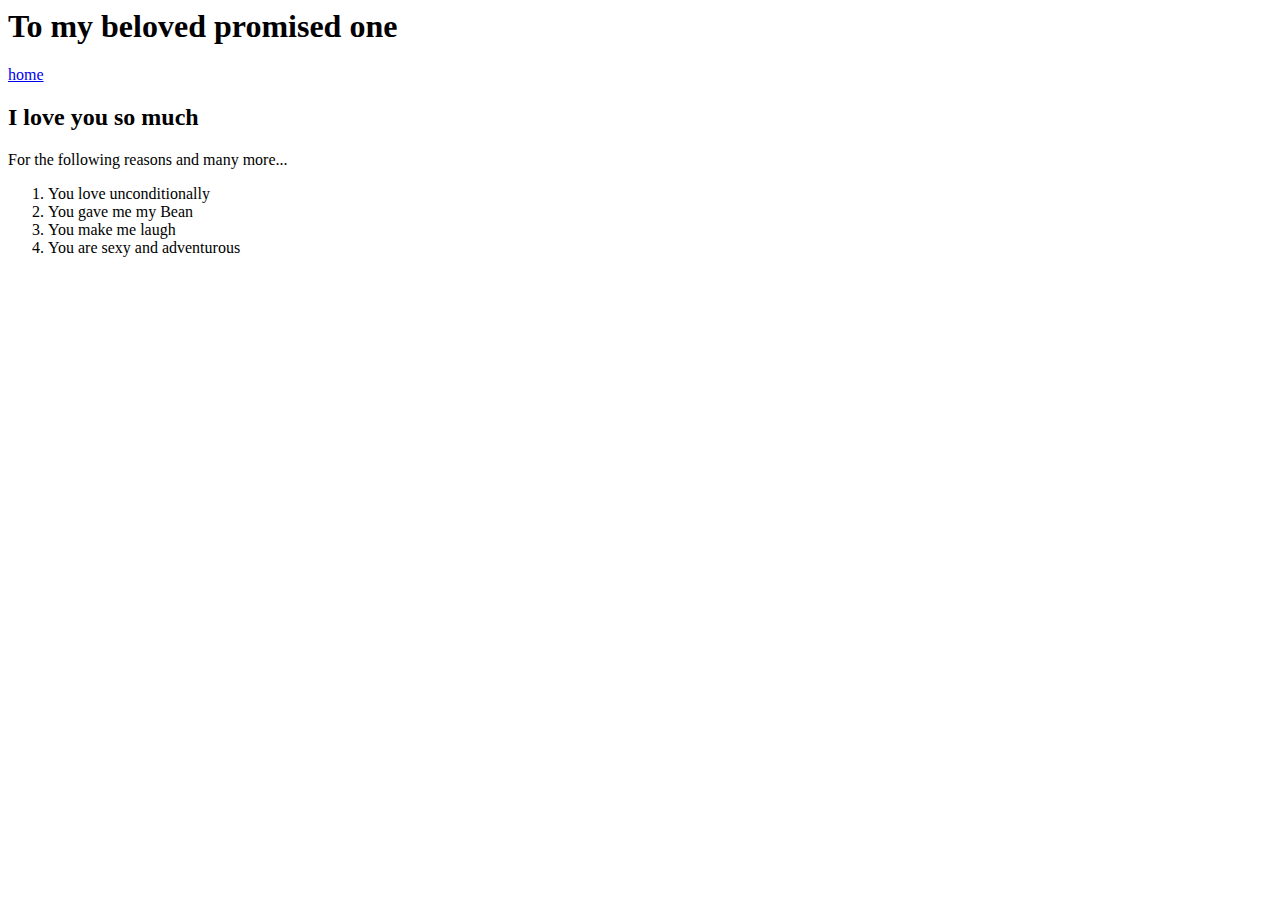
<file: mickey.html>
<html>
	<h1>To my beloved promised one</h1>
	<a href='./index.html'>home</a>
	<h2>I love you so much</h2>
	<p>For the following reasons and many more...</p>
	<ol>
		<li>You love unconditionally</li>
		<li>You gave me my Bean</li>
		<li>You make me laugh</li>
		<li>You are sexy and adventurous</li>
		
	</ol>
</html>
</file>
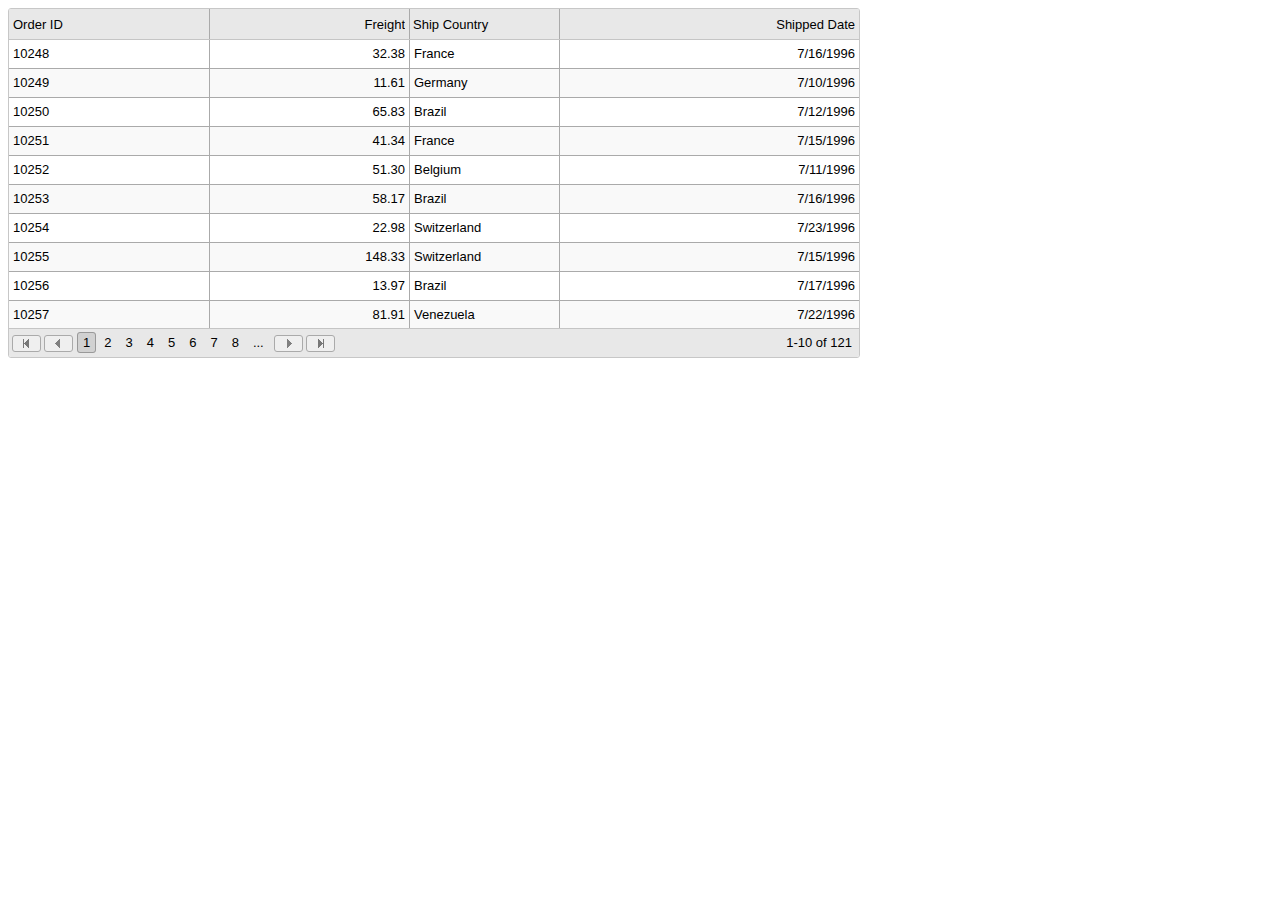
<file: js/jq/demos/jqxangular/angularjs-datatable-dialog-editing.htm>
﻿<!DOCTYPE html>
<html ng-app="demoApp" lang="en">
<head>
    <title id='Description'>AngularJS DataTable with Edit Dialog. Double-Click on a Row to Open the Edit dialog</title>
    <meta name="description" content="This sample demonstrates how we can create Edit Dialog for editing rows in jqwidgets DataTable widget.">
    <link rel="stylesheet" href="../../jqwidgets/styles/jqx.base.css" type="text/css" />
    <script type="text/javascript" src="../../scripts/jquery-1.11.1.min.js"></script>
    <script type="text/javascript" src="../../scripts/angular.min.js"></script>
    <script type="text/javascript" src="../../jqwidgets/jqxcore.js"></script>
    <script type="text/javascript" src="../../jqwidgets/jqxbuttons.js"></script>
    <script type="text/javascript" src="../../jqwidgets/jqxscrollbar.js"></script>
    <script type="text/javascript" src="../../jqwidgets/jqxdatatable.js"></script>
    <script type="text/javascript" src="../../jqwidgets/jqxlistbox.js"></script>
    <script type="text/javascript" src="../../jqwidgets/jqxdropdownlist.js"></script>
    <script type="text/javascript" src="../../jqwidgets/jqxdata.js"></script>
    <script type="text/javascript" src="../../jqwidgets/jqxtooltip.js"></script>
    <script type="text/javascript" src="../../jqwidgets/jqxwindow.js"></script>
    <script type="text/javascript" src="../../jqwidgets/jqxnumberinput.js"></script>
    <script type="text/javascript" src="../../jqwidgets/jqxinput.js"></script>
    <script type="text/javascript" src="../../jqwidgets/jqxcalendar.js"></script>
    <script type="text/javascript" src="../../jqwidgets/jqxdatetimeinput.js"></script>
    <script type="text/javascript" src="../../jqwidgets/globalization/globalize.js"></script>
    <script type="text/javascript" src="../../jqwidgets/jqxangular.js"></script>
    <script type="text/javascript" src="../../scripts/demos.js"></script>
    <script type="text/javascript">
        var demoApp = angular.module("demoApp", ["jqwidgets"]);
        demoApp.controller("demoController", function ($scope) {     
            var orderID, dataTable, shipCountry, freight, shipDate, editRow;
            $scope.dataTableSettings =
            {
                width: 850,
                disabled: false,
                created: function(args)
                {
                    dataTable = args.instance;
                },
                source:    {
                    dataFields: [
                        { name: 'OrderID', type: 'int' },
                        { name: 'Freight', type: 'float' },
                        { name: 'ShipName', type: 'string' },
                        { name: 'ShipAddress', type: 'string' },
                        { name: 'ShipCity', type: 'string' },
                        { name: 'ShipCountry', type: 'string' },
                        { name: 'ShippedDate', type: 'date' }
                    ],
                    root: "Orders",
                    record: "Order",
                    dataType: "xml",
                    id: 'OrderID',
                    url: "../sampledata/orderdetails.xml",
                    addRow: function (rowID, rowData, position, commit) {
                        // synchronize with the server - send insert command
                        // call commit with parameter true if the synchronization with the server is successful 
                        // and with parameter false if the synchronization failed.
                        // you can pass additional argument to the commit callback which represents the new ID if it is generated from a DB.
                        commit(true);
                    },
                    updateRow: function (rowID, rowData, commit) {
                        // synchronize with the server - send update command
                        // call commit with parameter true if the synchronization with the server is successful 
                        // and with parameter false if the synchronization failed.
                        commit(true);
                    },
                    deleteRow: function (rowID, commit) {
                        // synchronize with the server - send delete command
                        // call commit with parameter true if the synchronization with the server is successful 
                        // and with parameter false if the synchronization failed.
                        commit(true);
                    }
                },
                pageable: true,
                sortable: true,
                altRows: true,
                ready: function () {
                    $scope.orderIDSettings = {created: function(args){orderID = args.instance;}, disabled: true, width: 150, height: 30 };
                    $scope.freightSettings = {created: function(args){freight = args.instance;}, spinButtons: true, inputMode: 'simple', width: 150, height: 30 };
                    var countries = new Array("Afghanistan", "Albania", "Algeria", "Andorra", "Angola", "Antarctica", "Antigua and Barbuda", "Argentina", "Armenia", "Australia", "Austria", "Azerbaijan", "Bahamas", "Bahrain", "Bangladesh", "Barbados", "Belarus", "Belgium", "Belize", "Benin", "Bermuda", "Bhutan", "Bolivia", "Bosnia and Herzegovina", "Botswana", "Brazil", "Brunei", "Bulgaria", "Burkina Faso", "Burma", "Burundi", "Cambodia", "Cameroon", "Canada", "Cape Verde", "Central African Republic", "Chad", "Chile", "China", "Colombia", "Comoros", "Congo, Democratic Republic", "Congo, Republic of the", "Costa Rica", "Cote d'Ivoire", "Croatia", "Cuba", "Cyprus", "Czech Republic", "Denmark", "Djibouti", "Dominica", "Dominican Republic", "East Timor", "Ecuador", "Egypt", "El Salvador", "Equatorial Guinea", "Eritrea", "Estonia", "Ethiopia", "Fiji", "Finland", "France", "Gabon", "Gambia", "Georgia", "Germany", "Ghana", "Greece", "Greenland", "Grenada", "Guatemala", "Guinea", "Guinea-Bissau", "Guyana", "Haiti", "Honduras", "Hong Kong", "Hungary", "Iceland", "India", "Indonesia", "Iran", "Iraq", "Ireland", "Israel", "Italy", "Jamaica", "Japan", "Jordan", "Kazakhstan", "Kenya", "Kiribati", "Korea, North", "Korea, South", "Kuwait", "Kyrgyzstan", "Laos", "Latvia", "Lebanon", "Lesotho", "Liberia", "Libya", "Liechtenstein", "Lithuania", "Luxembourg", "Macedonia", "Madagascar", "Malawi", "Malaysia", "Maldives", "Mali", "Malta", "Marshall Islands", "Mauritania", "Mauritius", "Mexico", "Micronesia", "Moldova", "Mongolia", "Morocco", "Monaco", "Mozambique", "Namibia", "Nauru", "Nepal", "Netherlands", "New Zealand", "Nicaragua", "Niger", "Nigeria", "Norway", "Oman", "Pakistan", "Panama", "Papua New Guinea", "Paraguay", "Peru", "Philippines", "Poland", "Portugal", "Qatar", "Romania", "Russia", "Rwanda", "Samoa", "San Marino", " Sao Tome", "Saudi Arabia", "Senegal", "Serbia and Montenegro", "Seychelles", "Sierra Leone", "Singapore", "Slovakia", "Slovenia", "Solomon Islands", "Somalia", "South Africa", "Spain", "Sri Lanka", "Sudan", "Suriname", "Swaziland", "Sweden", "Switzerland", "Syria", "Taiwan", "Tajikistan", "Tanzania", "Thailand", "Togo", "Tonga", "Trinidad and Tobago", "Tunisia", "Turkey", "Turkmenistan", "Uganda", "Ukraine", "United Arab Emirates", "United Kingdom", "United States", "Uruguay", "Uzbekistan", "Vanuatu", "Venezuela", "Vietnam", "Yemen", "Zambia", "Zimbabwe");
                    $scope.shipCountrySettings = {created: function(args){shipCountry = args.instance;}, source: countries, width: 150, height: 30 };
                    $scope.shipDateSettings = { created: function(args){shipDate = args.instance;}, formatString: 'd', width: 150, height: 30 };
                    $scope.saveSettings = { height: 30, width: 80 };
                    $scope.cancelSettings = { height: 30, width: 80 };
                    $scope.cancel = function () {
                        dialog.close();
                    };
                    $scope.save = function () {
                        dialog.close();
                        // update edited row.
                        var rowData = {
                            OrderID: orderID.val(), Freight: freight.val(),
                            ShipCountry: shipCountry.val(), ShippedDate: shipDate.val()
                        };
                        dataTable.updateRow(editRow, rowData);
                    };
                    $scope.close = function()
                    {
                        $scope.dataTableSettings.disabled = false;
                    };

                    var table = document.getElementById("table");
             
                    $scope.dialogSettings =
                    {
                        created: function(args)
                        {
                            dialog = args.instance;
                        },
                        resizable: false,
                        position: { left: table.offsetLeft + 75, top: table.offsetTop + 35 },
                        width: 270, height: 230,
                        autoOpen: false
                    };
                },
                pagerButtonsCount: 8,
                columns: [
                  { text: 'Order ID', editable: false, dataField: 'OrderID', width: 200 },
                  { text: 'Freight', dataField: 'Freight', cellsFormat: 'f2', cellsAlign: 'right', align: 'right', width: 200 },
                  { text: 'Ship Country', dataField: 'ShipCountry', width: 150 },
                  { text: 'Shipped Date', dataField: 'ShippedDate', cellsAlign: 'right', align: 'right', cellsFormat: 'd' }
                ]
            };
            $scope.rowDoubleClick = function (event) {
                var args = event.args;
                var index = args.index;
                var row = args.row;
                // update the widgets inside jqxWindow.
                dialog.setTitle("Edit Row: " + row.OrderID);
                dialog.open();
                editRow = index;
                $scope.dataTableSettings.disabled = true;
                orderID.val(row.OrderID);
                freight.val(row.Freight);
                shipCountry.val(row.ShipCountry);
                shipDate.val(row.ShippedDate);
            };
        });
    </script>
</head>
 <body ng-controller="demoController">
    <jqx-data-table jqx-watch="dataTableSettings.disabled" jqx-on-row-double-click="rowDoubleClick(event)" jqx-settings="dataTableSettings"></jqx-data-table>
    <jqx-window jqx-on-close="close()" jqx-create="dialogSettings" jqx-settings="dialogSettings">
        <div>Edit Dialog</div>
        <div style="overflow: hidden;">
            <table id="table" style="table-layout: fixed; border-style: none;">
                <tr>
                    <td align="right">Order ID:
                    </td>
                    <td align="left">
                        <jqx-input jqx-disabled="true" jqx-settings="orderIDSettings" jqx-create="orderIDSettings"></jqx-input>
                    </td>
                </tr>
                <tr>
                    <td align="right">Freight:
                    </td>
                    <td align="left">
                        <jqx-number-input jqx-settings="freightSettings" jqx-create="freightSettings"></jqx-number-input>
                    </td>

                </tr>
                <tr>
                    <td align="right">Ship Country:
                    </td>
                    <td align="left">
                        <jqx-input jqx-settings="shipCountrySettings" jqx-create="shipCountrySettings"></jqx-input>
                    </td>
                </tr>
                <tr>
                    <td align="right">Shipped Date:</td>
                    <td align="left">
                        <jqx-date-time-input jqx-settings="shipDateSettings" jqx-create="shipDateSettings"></jqx-date-time-input>
                    </td>
                </tr>
                <tr>
                    <td colspan="2" align="right">
                         <br />
                         <jqx-button jqx-settings="saveSettings" jqx-create="saveSettings" jqx-on-click="save()">Save</jqx-button><jqx-button jqx-on-click="cancel()" style="margin-left: 5px;" jqx-settings="cancelSettings" jqx-create="cancelSettings">Cancel</jqx-button></td>                    
                   </tr>
            </table>
        </div>
    </jqx-window>
</body>
</html>
</file>
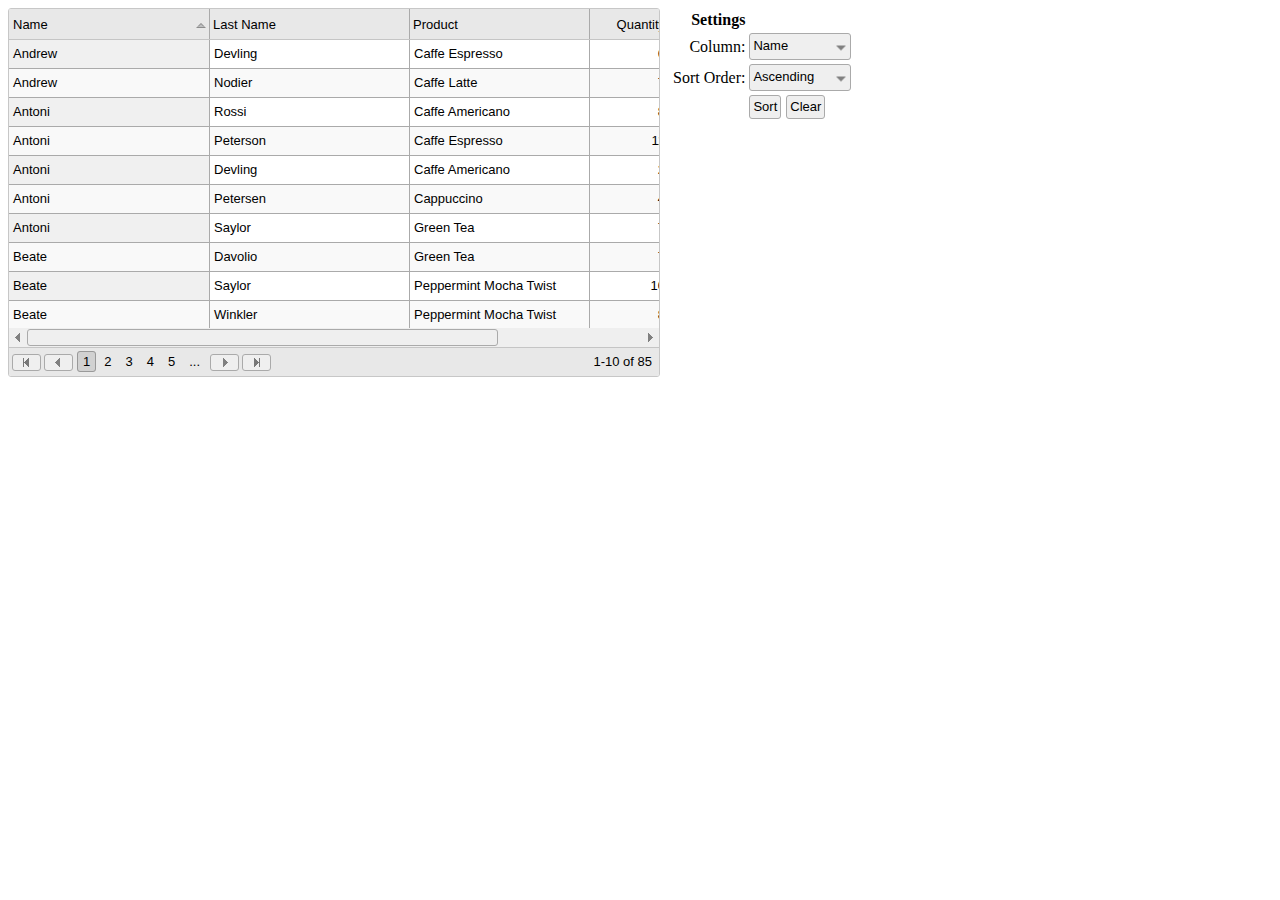
<file: js/jq/demos/jqxangular/angularjs-datatable-sorting.htm>
﻿<!DOCTYPE html>
<html ng-app="demoApp" lang="en">
<head>
    <title id="Description">AngularJS DataTable</title>
    <meta name="description" content="This sample demonstrates the Sorting API of JavaScript DataTable">
    <script type="text/javascript" src="../../scripts/jquery-1.11.1.min.js"></script>
    <script type="text/javascript" src="../../scripts/angular.min.js"></script>
    <link rel="stylesheet" href="../../jqwidgets/styles/jqx.base.css" type="text/css" />
    <script type="text/javascript" src="../../jqwidgets/jqxcore.js"></script>
    <script type="text/javascript" src="../../jqwidgets/jqxdata.js"></script>
    <script type="text/javascript" src="../../jqwidgets/jqxbuttons.js"></script>
    <script type="text/javascript" src="../../jqwidgets/jqxscrollbar.js"></script>
    <script type="text/javascript" src="../../jqwidgets/jqxlistbox.js"></script>
    <script type="text/javascript" src="../../jqwidgets/jqxdropdownlist.js"></script>
    <script type="text/javascript" src="../../jqwidgets/jqxdatatable.js"></script>
    <script type="text/javascript" src="../../jqwidgets/jqxangular.js"></script>
    <script type="text/javascript" src="../sampledata/generatedata.js"></script>
    <script type="text/javascript" src="../../scripts/demos.js"></script>
    <script type="text/javascript">
        var demoApp = angular.module("demoApp", ["jqwidgets"]); 
        demoApp.controller("demoController", function ($scope) {  
            var dataTable;
            $scope.dataTableSettings =
            {
                source:  {
                    localdata: generatedata(85),
                    datatype: "array",
                    datafields:
                    [
                        { name: 'firstname', type: 'string' },
                        { name: 'lastname', type: 'string' },
                        { name: 'productname', type: 'string' },
                        { name: 'quantity', type: 'number' },
                        { name: 'price', type: 'number' },
                        { name: 'total', type: 'number' }
                    ],
                    sortcolumn: 'firstname',
                    sortdirection: 'asc'
                },
                sortable: true,
                pageable: true,
                altRows: true,
                width: 650,
                created: function(args)
                {
                    dataTable = args.instance;
                },
                columns: [
                  { text: 'Name', dataField: 'firstname', width: 200 },
                  { text: 'Last Name', dataField: 'lastname', width: 200 },
                  { text: 'Product', editable: false, dataField: 'productname', width: 180 },
                  { text: 'Quantity', dataField: 'quantity', width: 80, align: 'right', cellsalign: 'right' },
                  { text: 'Unit Price', dataField: 'price', width: 90, align: 'right', cellsalign: 'right', cellsFormat: 'c2' },
                  { text: 'Total', dataField: 'total', width: 100, align: 'right', cellsalign: 'right', cellsFormat: 'c2' }
                ]
            };

            $scope.columnNameSettings = {width: 100, selectedIndex: 0, autoDropDownHeight: true, source: ['Name', 'Last Name', 'Product', 'Quantity', 'Unit Price', 'Total'] };
            $scope.sortOrderSettings = {width: 100, selectedIndex: 0, autoDropDownHeight: true, source: ['Ascending', 'Descending'] };
            $scope.sort = function () {
                // sync DropDownList instance to DropDownList's scope settings. 
                $scope.columnNameSettings.refresh("selectedIndex", true);
                $scope.sortOrderSettings.refresh("selectedIndex", true);
                var columnIndex = $scope.columnNameSettings.selectedIndex;
                var sortOrder =  $scope.sortOrderSettings.selectedIndex == 0 ? 'asc' : 'desc';
                dataTable.sortBy($scope.dataTableSettings.columns[columnIndex].dataField, sortOrder);
            };
            $scope.clear = function () {
                dataTable.sortBy(null);
            };
        });
    </script>
</head>
 <body ng-controller="demoController">
    <jqx-data-table jqx-settings="dataTableSettings" style="float: left;"></jqx-data-table>
    <div style="float: left; margin-left: 10px;">
        <table>
            <tr>
                <td align="right"><div><strong>Settings</strong></div></td>
                <td align="left"></td>
            </tr>
            <tr>
                <td align="right">Column:</td>
                <td align="left">
                    <jqx-drop-down-list jqx-watch="columnNameSettings.selectedIndex" jqx-settings="columnNameSettings"></jqx-drop-down-list>
                </td>
            </tr>
            <tr>
                <td align="right">Sort Order:</td>
                <td align="left">
                    <jqx-drop-down-list jqx-watch="sortOrderSettings.selectedIndex" jqx-settings="sortOrderSettings"></jqx-drop-down-list>
                </td>
            </tr>
            <tr>
                <td align="right"></td>
                <td align="left">
                    <jqx-button jqx-on-click="sort()" style="float: left;">Sort</jqx-button>
                    <jqx-button jqx-on-click="clear()" style="float: left; margin-left: 5px;">Clear</jqx-button></td>
            </tr>
        </table>
    </div>
</body>
</html>
</file>
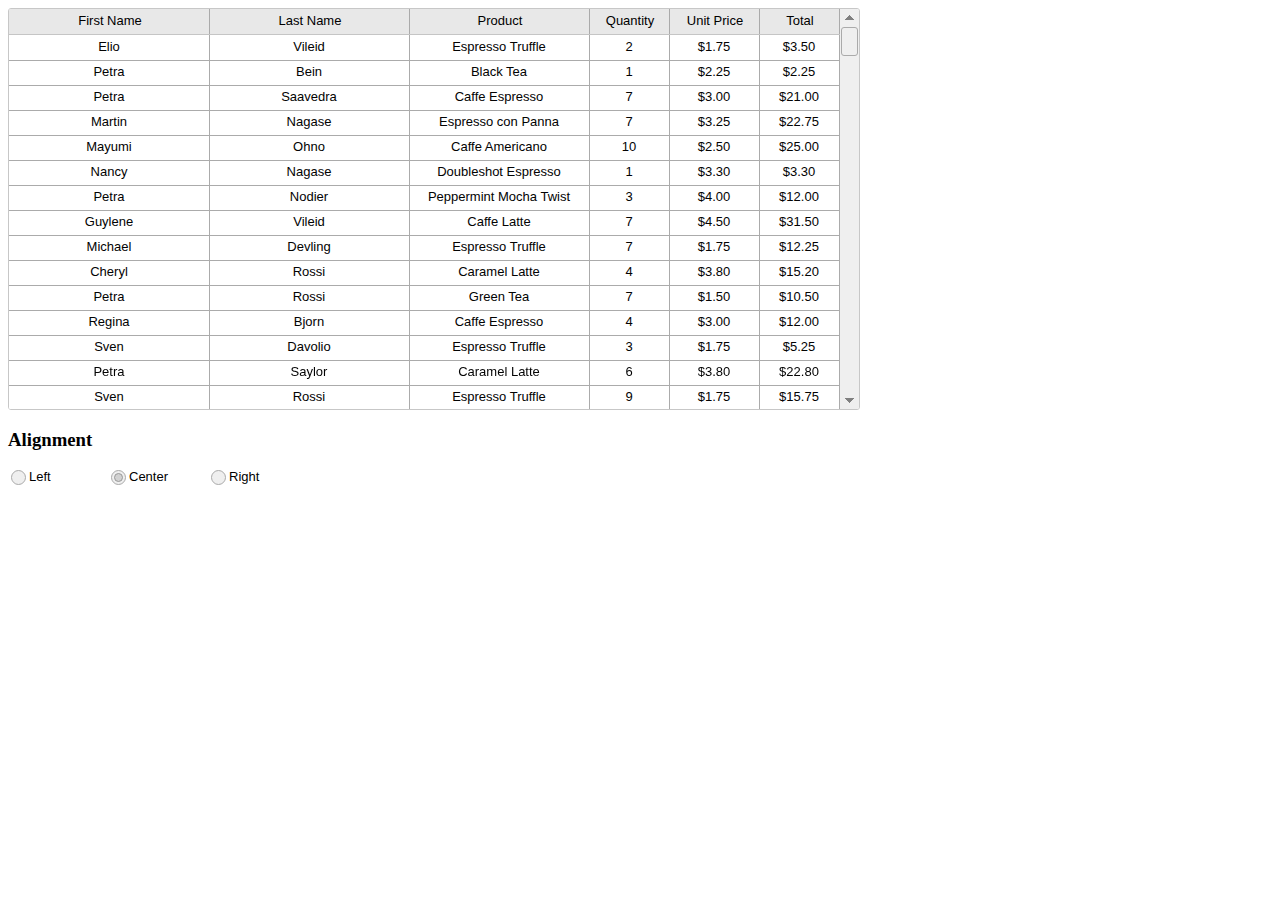
<file: js/jq/demos/jqxangular/angularjs-grid-alignment.htm>
﻿<!DOCTYPE html>
<html ng-app="demoApp" lang="en">
<head>
    <title id='Description'>This example shows the set the cells and columns alignment.
    </title>
    <link rel="stylesheet" href="../../jqwidgets/styles/jqx.base.css" type="text/css" />
    <script type="text/javascript" src="../../scripts/angular.min.js"></script>
    <script type="text/javascript" src="../../scripts/jquery-1.11.1.min.js"></script>
    <script type="text/javascript" src="../../jqwidgets/jqxcore.js"></script>
    <script type="text/javascript" src="../../jqwidgets/jqxangular.js"></script>
    <script type="text/javascript" src="../../scripts/demos.js"></script>
    <script type="text/javascript" src="../sampledata/generatedata.js"></script>
    <script type="text/javascript">
        var demoApp = angular.module("demoApp", ["jqwidgets", "jqwidgets-amd"]);  
        demoApp.controller("demoController", function ($scope) {
            // prepare the data
            var data = generatedata(200);

            var source =
            {
                localdata: data,
                datafields:
                [
                    { name: 'id', type: 'number'},
                    { name: 'firstname', type: 'string' },
                    { name: 'lastname', type: 'string' },
                    { name: 'productname', type: 'string' },
                    { name: 'available', type: 'bool' },
                    { name: 'quantity', type: 'number' },
                    { name: 'price', type: 'number' },
                    { name: 'total', type: 'number' }
                ],
                datatype: "array"
            };

            var columns = [
                  { text: 'First Name', datafield: 'firstname', width: 200, cellsalign: 'center', align: 'center' },
                  { text: 'Last Name', datafield: 'lastname', width: 200, cellsalign: 'center', align: 'center' },
                  { text: 'Product', datafield: 'productname', width: 180, cellsalign: 'center', align: 'center' },
                  { text: 'Quantity', datafield: 'quantity', width: 80, cellsalign: 'center', align: 'center' },
                  { text: 'Unit Price', datafield: 'price', width: 90, cellsalign: 'center', align: 'center', cellsFormat: 'c2' },
                  { text: 'Total', datafield: 'total', cellsAlign: 'center', align: 'center', cellsformat: 'c2' }
            ];
      
            $scope.gridSettings =
            {
                width: 850,
                source: source,                
                selectionmode: 'multiplecellsextended',
                columns: columns
            };
           
            var setAlignment = function (align) {
                $scope.gridSettings.apply('beginupdate');
                for (var index = 0; index < columns.length; index++) {
                    $scope.gridSettings.apply('setcolumnproperty', columns[index].datafield, 'align', align);
                    $scope.gridSettings.apply('setcolumnproperty', columns[index].datafield, 'cellsAlign', align);
                }
                $scope.gridSettings.apply('endupdate');
            }

            $scope.leftCheck = function () {
                setAlignment('left');
            };
            $scope.centerCheck =  function () {
                setAlignment('center');
            };
            $scope.rightCheck = function () {
                setAlignment('right');
            };
        });
    </script>
</head>
 <body ng-controller="demoController">
    <jqx-grid jqx-settings="gridSettings"></jqx-grid>
    <div>
        <h3>Alignment</h3>
        <jqx-radio-button jqx-width="100" style="float: left;" jqx-on-checked="leftCheck(event)">Left</jqx-radio-button>
        <jqx-radio-button jqx-checked="true" jqx-width="100" style="float: left;" jqx-on-checked="centerCheck(event)">Center</jqx-radio-button>
        <jqx-radio-button jqx-width="100" style="float: left;" jqx-on-checked="rightCheck(event)">Right</jqx-radio-button>
    </div>
</body>
</html>
</file>
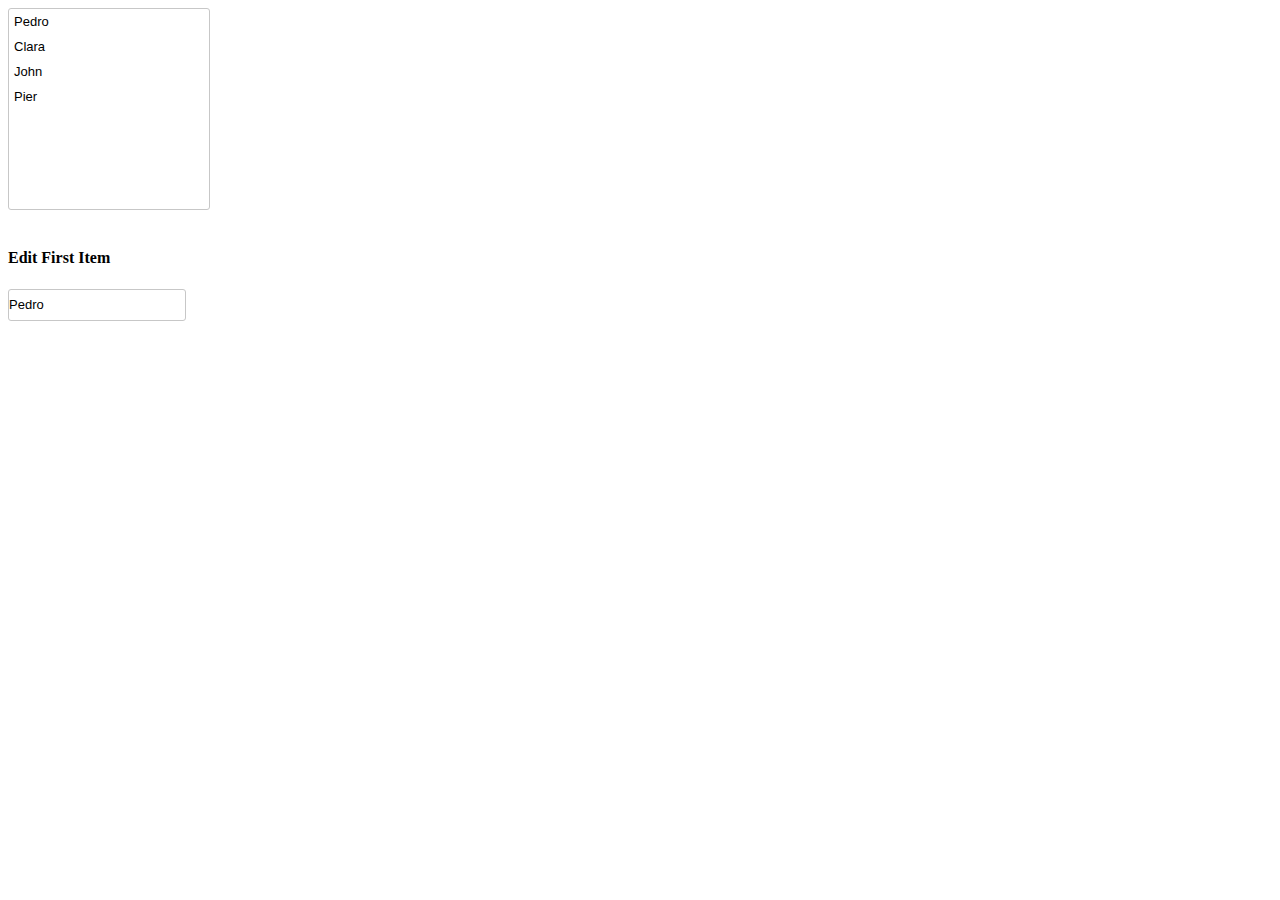
<file: js/jq/demos/jqxangular/angularjs-listbox-edit-item.htm>
﻿<!DOCTYPE html>
<html ng-app="demoApp">
<head>
    <title id="Description">jqxListBox directive for AngularJS</title>
    <link rel="stylesheet" type="text/css" href="../../jqwidgets/styles/jqx.base.css" />
    <script type="text/javascript" src="../../scripts/angular.min.js"></script>
    <script type="text/javascript" src="../../scripts/jquery-1.11.1.min.js"></script>
    <script type="text/javascript" src="../../jqwidgets/jqxcore.js"></script>
    <script type="text/javascript" src="../../jqwidgets/jqxdata.js"></script>
    <script type="text/javascript" src="../../jqwidgets/jqxbuttons.js"></script>
    <script type="text/javascript" src="../../jqwidgets/jqxscrollbar.js"></script>
    <script type="text/javascript" src="../../jqwidgets/jqxlistbox.js"></script>
    <script type="text/javascript" src="../../jqwidgets/jqxangular.js"></script>
    <script type="text/javascript" src="../../jqwidgets/jqxinput.js"></script>
    <script type="text/javascript" src="../../scripts/demos.js"></script>
    <script type="text/javascript">
        var demoApp = angular.module("demoApp", ["jqwidgets"]);
        demoApp.controller("demoController", function ($scope) {
            $scope.people = ["Pedro", "Clara", "John", "Pier"];

            // init ListBox's settings object.
            $scope.listBoxSettings =
            {
                width: 200,
                height: 200,
                source: $scope.people
            }
        });
    </script>
</head>
<body>
    <div ng-controller="demoController">
        <jqx-list-box jqx-settings="listBoxSettings"></jqx-list-box>
        <br />
        <h4>Edit First Item</h4>
        <jqx-input jqx-height="30" ng-model="people[0]"></jqx-input>
    </div>
</body>
</html>
</file>
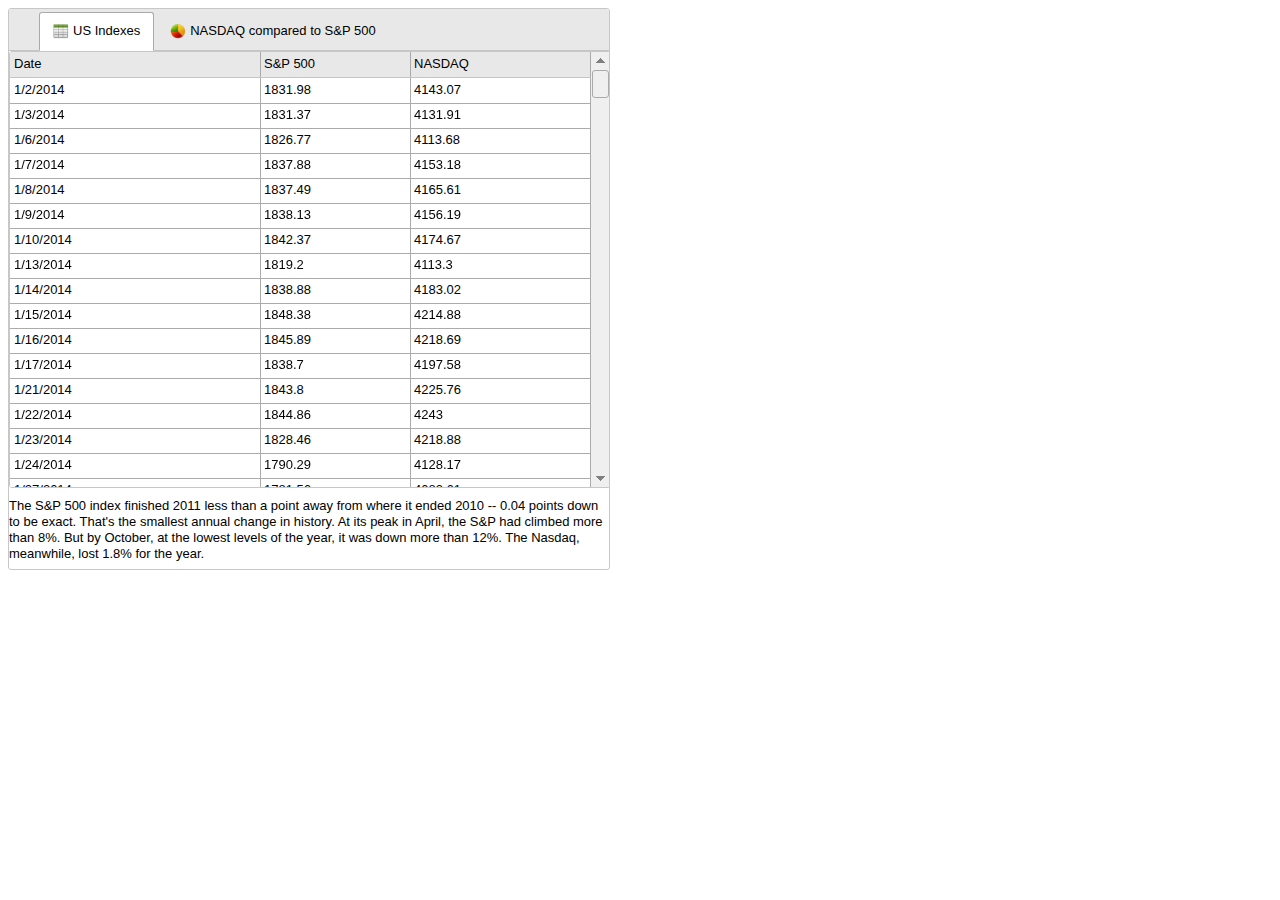
<file: js/jq/demos/jqxangular/angularjs-tabs-integration.htm>
﻿<!DOCTYPE html>
<html ng-app="demoApp">
<head>
    <title id='Description'>This demo shows how to integrate jqxTabs with other widgets.
    </title>
    <link rel="stylesheet" href="../../jqwidgets/styles/jqx.base.css" type="text/css" />
    <script type="text/javascript" src="../../scripts/angular.min.js"></script>
    <script type="text/javascript" src="../../scripts/jquery-1.11.1.min.js"></script>
    <script type="text/javascript" src="../../scripts/demos.js"></script>
    <script type="text/javascript" src="../../jqwidgets/jqxcore.js"></script>
    <script type="text/javascript" src="../../jqwidgets/jqxangular.js"></script>
    <script type="text/javascript">
        var demoApp = angular.module("demoApp", ["jqwidgets", "jqwidgets-amd"]);
        demoApp.controller("demoController", function ($scope) {
            var initGrid = function () {
                var source =
                        {
                            datatype: "csv",
                            datafields: [
                                 { name: 'Date' },
                                 { name: 'S&P 500' },
                                 { name: 'NASDAQ' }
                            ],
                            url: '../sampledata/nasdaq_vs_sp500.txt'
                        };

                var dataAdapter = new $.jqx.dataAdapter(source, { async: false, loadError: function (xhr, status, error) { alert('Error loading "' + source.url + '" : ' + error); } });

                $scope.gridSettings =
                 {
                     width: '100%',
                     height: '84%',
                     source: dataAdapter,
                     columns: [
                         { text: 'Date', datafield: 'Date', cellsformat: 'd', width: 250 },
                         { text: 'S&P 500', datafield: 'S&P 500', width: 150 },
                         { text: 'NASDAQ', datafield: 'NASDAQ' }
                     ]
                 };
            }

            var initChart = function () {
                // prepare the data
                var source =
               {
                   datatype: "csv",
                   datafields: [
                        { name: 'Date' },
                        { name: 'S&P 500' },
                        { name: 'NASDAQ' }
                   ],
                   url: '../sampledata/nasdaq_vs_sp500.txt'
               };

                var dataAdapter = new $.jqx.dataAdapter(source, { async: false, autoBind: true, loadError: function (xhr, status, error) { alert('Error loading "' + source.url + '" : ' + error); } });
                var months = ['Jan', 'Feb', 'Mar', 'Apr', 'May', 'Jun', 'Jul', 'Aug', 'Sep', 'Oct', 'Nov', 'Dec'];

                // prepare jqxChart settings
                var settings = {
                    title: "U.S. Stock Market Index Performance (2011)",
                    description: "NASDAQ Composite compared to S&P 500",
                    enableAnimations: true,
                    showLegend: true,
                    padding: { left: 10, top: 5, right: 10, bottom: 5 },
                    titlePadding: { left: 90, top: 0, right: 0, bottom: 10 },
                    source: dataAdapter,
                    categoryAxis:
                    {
                        dataField: 'Date',
                        formatFunction: function (value) {
                            return months[value.getMonth()];
                        },
                        toolTipFormatFunction: function (value) {
                            return value.getDate() + '-' + months[value.getMonth()];
                        },
                        type: 'date',
                        baseUnit: 'month',
                        showTickMarks: true,
                        tickMarksInterval: 1,
                        tickMarksColor: '#888888',
                        unitInterval: 1,
                        showGridLines: true,
                        gridLinesInterval: 3,
                        gridLinesColor: '#888888',
                        valuesOnTicks: false
                    },
                    colorScheme: 'scheme04',
                    seriesGroups:
                    [
                        {
                            type: 'line',
                            valueAxis:
                            {
                                displayValueAxis: true,
                                description: 'Daily Closing Price',
                                axisSize: 'auto',
                                tickMarksColor: '#888888'
                            },
                            series: [
                                    { dataField: 'S&P 500', displayText: 'S&P 500' },
                                    { dataField: 'NASDAQ', displayText: 'NASDAQ' }
                            ]
                        }
                    ]
                };

                $scope.chartSettings = settings;
            }

            // init widgets.
            var initWidgets = function (tab) {
                switch (tab) {
                    case 0:
                        initGrid();
                        break;
                    case 1:
                        initChart();
                        break;
                }
            }

            $scope.tabsSettings = { width: 600, height: 560, initTabContent: initWidgets };
        });
    </script>
</head>
<body ng-controller="demoController">
    <jqx-tabs jqx-settings="tabsSettings">
            <ul>
                <li style="margin-left: 30px;">
                    <div style="height: 20px; margin-top: 5px;">
                        <div style="float: left;">
                            <img width="16" height="16" src="../../images/catalogicon.png" />
                        </div>
                        <div style="margin-left: 4px; vertical-align: middle; text-align: center; float: left;">
                            US Indexes</div>
                    </div>
                </li>
                <li>
                    <div style="height: 20px; margin-top: 5px;">
                        <div style="float: left;">
                            <img width="16" height="16" src="../../images/pieicon.png" />
                        </div>
                        <div style="margin-left: 4px; vertical-align: middle; text-align: center; float: left;">
                            NASDAQ compared to S&P 500</div>
                    </div>
                </li>
            </ul>
            <div style="overflow: hidden;">
                <jqx-grid jqx-settings="gridSettings" jqx-create="gridSettings">
                </jqx-grid>
                <div style="margin-top: 10px; height: 15%;">
                    The S&P 500 index finished 2011 less than a point away from where it ended 2010
                    -- 0.04 points down to be exact. That's the smallest annual change in history. At
                    its peak in April, the S&P had climbed more than 8%. But by October, at the lowest
                    levels of the year, it was down more than 12%. The Nasdaq, meanwhile, lost 1.8%
                    for the year.</div>
            </div>
            <div style="overflow: hidden;">
                <jqx-chart jqx-settings="chartSettings" jqx-create="chartSettings" id='jqxChart' style="width: 100%; height: 100%">
                </jqx-chart>
            </div>
        </jqx-tabs>
</body>
</html>
</file>
<file: js/jq/jqwidgets/styles/jqx.base.css>
﻿/*Rounded Corners*/
/*top-left rounded Corners*/
.jqx-rc-tl
{
    -moz-border-radius-topleft: 3px;
    -webkit-border-top-left-radius: 3px;
    border-top-left-radius: 3px;
}
/*top-right rounded Corners*/
.jqx-rc-tr
{
    -moz-border-radius-topright: 3px;
    -webkit-border-top-right-radius: 3px;
    border-top-right-radius: 3px;
}
/*bottom-left rounded Corners*/
.jqx-rc-bl
{
    -moz-border-radius-bottomleft: 3px;
    -webkit-border-bottom-left-radius: 3px;
    border-bottom-left-radius: 3px;
}
/*bottom-right rounded Corners*/
.jqx-rc-br
{
    -moz-border-radius-bottomright: 3px;
    -webkit-border-bottom-right-radius: 3px;
    border-bottom-right-radius: 3px;
}
/*top rounded Corners*/
.jqx-rc-t
{
    -moz-border-radius-topleft: 3px;
    -webkit-border-top-left-radius: 3px;
    border-top-left-radius: 3px;
    -moz-border-radius-topright: 3px;
    -webkit-border-top-right-radius: 3px;
    border-top-right-radius: 3px;
}
/*bottom rounded Corners*/
.jqx-rc-b
{
    -moz-border-radius-bottomleft: 3px;
    -webkit-border-bottom-left-radius: 3px;
    border-bottom-left-radius: 3px;
    -moz-border-radius-bottomright: 3px;
    -webkit-border-bottom-right-radius: 3px;
    border-bottom-right-radius: 3px;
}
/*right rounded Corners*/
.jqx-rc-r
{
    -moz-border-radius-topright: 3px;
    -webkit-border-top-right-radius: 3px;
    border-top-right-radius: 3px;
    -moz-border-radius-bottomright: 3px;
    -webkit-border-bottom-right-radius: 3px;
    border-bottom-right-radius: 3px;
}
/*left rounded Corners*/
.jqx-rc-l
{
    -moz-border-radius-topleft: 3px;
    -webkit-border-top-left-radius: 3px;
    border-top-left-radius: 3px;
    -moz-border-radius-bottomleft: 3px;
    -webkit-border-bottom-left-radius: 3px;
    border-bottom-left-radius: 3px;
}
/*all rounded Corners*/
.jqx-rc-all
{
    -moz-border-radius: 3px;
    -webkit-border-radius: 3px;
    border-radius: 3px;
}
/*reset rounded corners*/
.jqx-rc-reset
{
    -moz-border-radius: 0px !important;
    -webkit-border-radius: 0px !important;
    border-radius: 0px !important;
}

/*Reset Style*/
.jqx-reset
{
    padding: 0;
    margin: 0;
    border: none;
    background: transparent;
    outline: none;
    box-sizing: content-box;
}
.jqx-clear {
    align:left; valign:top; left: 0px; top: 0px; -webkit-appearance: none !important; outline: none !important; padding: 0px; margin: 0px;
}
.jqx-popup {
    box-sizing: content-box;
}
.jqx-position-reset {
    position: static !important; 
}
.jqx-border-reset {
    border: none !important;
}
.jqx-overflow-hidden {
    overflow: hidden !important;
}
.jqx-position-relative {
    position: relative !important;
}
.jqx-position-absolute {
    position: absolute !important;
}
.jqx-max-size {
    width: 100% !important;
    height: 100% !important;
}
.jqx-background-reset {
    background: transparent !important;
}
/*Disable browser selection*/
.jqx-disableselect
{
    -webkit-user-select: none;
    -khtml-user-select: none;
    -moz-user-select: none;
    -o-user-select: none;
    user-select: none;
    -ms-user-select:none;
    -webkit-touch-callout:none;
    -webkit-tap-highlight-color: rgba(0,0,0,0);
}
.jqx-enableselect {
    -webkit-user-select: text;
    -khtml-user-select: text;
    -moz-user-select: text;
    -o-user-select: auto;
    -ms-user-select:text;
    user-select:all;
}
.jqx-hideborder
{
    border: none !important;
}
.jqx-hidescrollbars
{
    overflow: hidden !important;
}
/*jqxButton, jqxToggleButton, jqxRepeatButton Style*/
.jqx-button{outline: none; border: 1px solid transparent; padding: 3px; text-align: center; vertical-align: central; margin: 0 0 0 0; cursor: default; }
button.jqx-button, input[type=button].jqx-button,  input[type=submit].jqx-button {
    box-sizing: border-box !important; -moz-box-sizing: border-box !important; 
}

.jqx-buttongroup{}
.jqx-group-button-normal {
    vertical-align: middle;
    text-align: center;
}
/*applied to the link button's anchor element.*/
.jqx-link
{
    text-decoration: none;
    color: #111111;
}

/*shows elements.*/
.jqx-visible
{
    display: block;
}
/*hides elements.*/
.jqx-hidden
{
    display: none;
}
.jqx-widget, .jqx-widget-content, .jqx-widget-header, .jqx-fill-state-normal {
    line-height: 1.231;
}
/*jqxGauge Style*/
.jqx-gauge-label, .jqx-gauge-caption
{
    fill: #333333;
    color: #333333;
    font-size: 11px;
    font-family: Verdana;
}
/*jqxChart Style*/
.jqx-chart-axis-text,
.jqx-chart-label-text, 
.jqx-chart-tooltip-text, 
.jqx-chart-legend-text
{
    fill: #333333;
    color: #333333;
    font-size: 11px;
    font-family: Verdana;
}
.jqx-chart-axis-description
{
    fill: #555555;
    color: #555555;
    font-size: 11px;
    font-family: Verdana;
}
.jqx-chart-title-text
{
    fill: #111111;
    color: #111111;
    font-size: 14px;
    font-weight: bold;
    font-family: Verdana;
}
.jqx-chart-title-description
{
    fill: #111111;
    color: #111111;
    font-size: 12px;
    font-weight: normal;
    font-family: Verdana;
}

/*applied to the Grid's element.*/
.jqx-grid
{
    overflow: hidden;
    border-style: solid;
    border-width: 1px;
}
/*applied to the Pager.*/
.jqx-grid-pager
{
    border: none;
    border-top: 1px solid transparent;
}
/*applied to the Top Pager.*/
.jqx-grid-pager-top
{
    border: none;
    border-bottom: 1px solid transparent;
}
.jqx-grid-pager-number{
    padding: 2px 5px;
    text-decoration: none;
    margin: 1px;
    border: 1px solid transparent;
    color: inherit !important;
    *color: expression(this.parentNode.currentStyle['color']) !important;     
    outline: none;
    font-weight: normal !important;
}

/*applied to the Grid's bottom-right area between the horizontal and vertical scrollbars.*/
.jqx-grid-bottomright
{
   
}
/*applied to the Grid's header area.*/
.jqx-grid-header 
{
    border-style: solid;
    border-width: 0px 0px 1px 0px;
    overflow: hidden;
    border-color: transparent;
    margin: 0px;
    padding: 0px;
 }
 /*applied to the columns.*/
.jqx-grid-column-header, .jqx-grid-columngroup-header {
    border-style: solid;
    border-width: 0px 1px 0px 0px;
    border-color: transparent;
    white-space: nowrap;
    border-style: solid;
    font-weight: normal;  
    overflow: hidden;
    text-align: left;
    padding: 0px;
    margin: 0px;
 }
.jqx-grid-column-header-rtl, .jqx-grid-columngroup-header-rtl {
    border-width: 0px 0px 0px 1px;
}
.jqx-grid-columngroup-header {
    border-bottom-width: 1px;
    border-left-width: 1px;
}
 /*applied to the column's button.*/
 .jqx-grid-column-menubutton {
    border-style: solid;
    border-width: 0px 0px 0px 1px;
    border-color: transparent;
    background-image: url('images/menubutton.png');
    background-repeat: no-repeat;
    background-position: center;
    cursor: pointer;
 }
.jqx-grid-column-menubutton-rtl {
    border-width: 0px 1px 0px 0px;
}
 /*applied to the column's sort button when the sort order is ascending.*/
 .jqx-grid-column-sortascbutton {
    border: none;
    background-image: url('images/sortascbutton.png');
    background-repeat: no-repeat;
    background-position: center;
    cursor: pointer;
 }
 /*applied to the column's sort button when the sort order is descending.*/
  .jqx-grid-column-sortdescbutton {
    border: none;
    background-image: url('images/sortdescbutton.png');
    background-repeat: no-repeat;
    background-position: center;
    cursor: pointer;
 }
  /*applied to the column's filter button.*/
  .jqx-grid-column-filterbutton
 {
    border: none;
    background-image: url('images/filter.png');
    background-repeat: no-repeat;
    background-position: center;
 }
  /*applied to the column's resize line.*/
 .jqx-grid-column-resizeline {
   border-right: 1px dotted #555; 
 }
 /*applied to the validation popup during cell editing.*/
 .jqx-grid-validation
 {
    background: #df2227 !important;
    color: #fff  !important;
    padding: 4px 8px;
 }
.jqx-grid-validation-label {
    color: #fff !important;
    background: #df2227 !important;
    border: 1px solid #df2227 !important;    
}
  .jqx-grid-validation-arrow-up
 {
    background-image: url('images/red_arrow_up.png');
    background-repeat: no-repeat;
    background-position: center center;
 }
  .jqx-grid-validation-arrow-down
 {
    background-image: url('images/red_arrow_down.png');
    background-repeat: no-repeat;
    background-position: center center;
 }
  /*applied to the column's resize start line.*/
  .jqx-grid-column-resizestartline {
   border-right: 1px solid #444; 
 }
  /*applied to the sort ascending menu item in the Grid's Context Menu*/
 .jqx-grid-sortasc-icon
 {
    background-image: url('images/sortasc.png');
    background-repeat: no-repeat;
    background-position: left center;
    width: 16px;
    height: 16px;
    float: left;
    margin-left: -4px;
    margin-right: 4px;
 }
  /*applied to the sort ascending menu item in the Grid's Context Menu*/
 .jqx-grid-sortdesc-icon
 {
    background-image: url('images/sortdesc.png');
    background-repeat: no-repeat;
    background-position: left center;
    width: 16px;
    height: 16px;
    float: left;
    margin-left: -4px;
    margin-right: 4px;
 }
  /*applied to the grid menu's sort remove item/*/
 .jqx-grid-sortremove-icon
 {
    background-image: url('images/sortremove.png');
    background-repeat: no-repeat;
    background-position: left center;
    width: 16px;
    height: 16px;
    float: left;
    margin-left: -4px;
    margin-right: 4px;
 }
   /*applied to the grouping column's drag and drop item when the drop operation is allowed.*/
 .jqx-grid-drag-icon
 {
    background-image: url('images/drag.png');
    background-repeat: no-repeat;
    background-position: left center;
    width: 16px;
    height: 16px;
 }
   /*applied to the grouping column's drag and drop item when the drop operation is not allowed.*/
 .jqx-grid-dragcancel-icon
 {
    background-image: url('images/dragcancel.png');
    background-repeat: no-repeat;
    background-position: left center;
    width: 16px;
    height: 16px;
 }
 /*applied to the 'group by' menu item.*/
 .jqx-grid-groupby-icon
 {
    background-repeat: no-repeat;
    background-position: left center;
    width: 16px;
    height: 16px;
    float: left;
    margin-left: -4px;
    margin-right: 4px;
 }
/*applied to the column anchor tags.*/
 .jqx-grid-column-header a:link, .jqx-grid-column-header a:visited
 {
    display: block;
    margin: 4px;
    height: 18px;
    line-height: 18px !important;
    color: inherit;
    outline: 0 none;
    text-decoration: none;
    cursor: pointer;
}
.jqx-grid-toolbar a:link, .jqx-grid-toolbar a:visited {
    margin: 4px;
    height: 18px;
    line-height: 18px !important;
    color: inherit;
    outline: 0 none;
    text-decoration: none;
    cursor: pointer;
}
/*applied to the groups header area.*/
 .jqx-grid-groups-header, .jqx-grid-toolbar {
    border-style: solid;
    border-width: 0px 0px 1px 0px;
    border-color: #aaa;
    white-space: nowrap;
    overflow: hidden;
    text-align: left;
    padding: 0px;
    margin: 0px;
 }
/*applied to a grouping row.*/
 .jqx-grid-groups-row {
    font-weight:bold;
    white-space: nowrap;
    text-align: left;
    padding: 0px;
    top: 50%;
    margin-top: -8px;
 }
 /*applied to the row details.*/
 .jqx-grid-groups-row-details {
    font-weight: normal;
 }
 /*applied to a grouping column.*/
 .jqx-grid-group-column 
 {
    border: 1px solid transparent;
    white-space: nowrap;
    border-style: solid;
    font-weight: normal;  
    overflow: hidden;
    text-align: left;
    padding: 0px;
    margin: 0px;
 }
 /*applied to the lines between the group columns.*/
  .jqx-grid-group-column-line
 {
    background: #aaa;
 }
 /*applied to the drop line indicators displayed in the grouping header.*/
  .jqx-grid-group-drag-line
 {
    background: #80be09;
 }
 /*applied to the anchor tags inside a grouping column.*/
 .jqx-grid-group-column  a:link{
    display: block;
    margin: 4px;
    height: 18px;
    line-height: 18px !important;
    outline: 0 none;
    text-decoration: none;
    cursor: pointer;
    color: inherit;
    *color: expression(this.parentNode.currentStyle['color']);     
}
 .jqx-grid-group-column  a:visited{
    color: inherit;
    display: block;
    margin: 4px;
    height: 18px;
    line-height: 18px !important;
    outline: 0 none;
    text-decoration: none;
    cursor: pointer;
     *color: expression(this.parentNode.currentStyle['color']);    
}
/*applied to a grid cell*/
.jqx-grid-cell {
    border-style: solid;
    border-width: 0px 1px 1px 0px;
    margin-right: 1px;
    margin-bottom: 1px;
    border-color: transparent;  
    background: #fff;
    white-space: nowrap;
    font-weight: normal; 
    font-size: inherit;
    overflow: hidden; 
    position: absolute !important; 
    height: 100%; 
 }
.jqx-grid-cell-locked {
    color: #aaa !important;
}
/*applied to a grid cell that is part of a rows group.*/
 .jqx-grid-group-cell{ 
    overflow: hidden; 
    position: absolute !important; 
    height: 100%; 
    background: #fff;
 }
/*applied to the grid cells in the sort column*/
 .jqx-grid-cell-sort {
    background-color: #f0f0f0;
 }

 /*applied to the grid cells in the filter column*/
 .jqx-grid-cell-filter {
    background-color: #e6e6e6;
 }
 /*applied to the grid cells area.*/
.jqx-grid-content {
    border-style: solid;
    border-width: 0px 0px 0px 0px;
    border-color: transparent;
    white-space: nowrap;
    overflow: hidden;
 }
 /*applied to a grid cell that is part of a rows group.*/
.jqx-grid-group-cell, .jqx-grid-empty-cell {
    border-style: solid;
    border-width: 0px 0px 1px 0px;
    white-space: nowrap;
    font-weight: normal;   
 }
.jqx-widget .jqx-grid-cleared-cell, .jqx-grid-cleared-cell {
    border: transparent !important;
}
.jqx-grid-cell-wrap {white-space: normal !important;}

.jqx-tree-grid-indent {
    width: 14px;
    display: inline-block;
    height: 8px;
    overflow: hidden;
    vertical-align: top;
}
.jqx-tree-grid-title {
    text-decoration: none;
    vertical-align: top;
    white-space: nowrap;
    overflow: hidden;
    text-overflow: ellipsis;
}
.jqx-tree-grid-collapse-button, .jqx-tree-grid-expand-button {
    display: inline-block;
    margin-top: 2px;
    margin-right: 0px;
    position: relative;
    width: 14px;
    height: 13px;   
    vertical-align: top;
}
.jqx-tree-grid-checkbox {
   float: none !important; 
   width: 14px;
   height: 14px;
   cursor: pointer;
   margin-right: 2px !important;
   margin-left: 2px !important;
}
.jqx-tree-grid-icon {
   float: none !important; 
   width: 14px;
   height: 14px;
   margin-right: 4px;
}
.jqx-tree-grid-icon-rtl {
   margin-right: 0px;
   margin-left: 4px;
}
.jqx-tree-grid-icon-size {
   width: 14px;
   height: 14px;
   line-height: 16px;
}

.jqx-tree-grid-checkbox-tick {
    width: 100%;
    height: 100%;
}
.jqx-tree-grid-expand-button {
    height: 10px;
    width: 14px;
    vertical-align: top;
}

/*applied to a cell in jqxDataTable*/
.jqx-cell {
    min-height: 23px;
    padding: 6px 4px;
    margin: 0;
    border-collapse: separate;
    border-spacing: 0px;
    overflow: hidden;
    text-overflow: ellipsis;
    border: 1px solid transparent;
    border-top-width: 0px;
    border-left-width: 0px;
    box-sizing: border-box;
    -moz-box-sizing: border-box;
    white-space: normal;
    line-height: 1.231;
}
.jqx-grid-cell-nowrap {white-space: nowrap;}

.jqx-cell-editor {
    padding-left: 4px !important;
    padding-right: 3px !important;
}
.jqx-left-align {
    text-align: left;
}
.jqx-center-align {
    text-align: center;
}
.jqx-right-align {
    text-align: right;
}

.jqx-grid-table .jqx-grid-cell {
    position: static !important;
    zoom: 1;
}
/*applied to the Grid's Table element.*/
.jqx-grid-table {
    font-size: 13px;
    table-layout: fixed;
    margin: 0px;
    padding: 0px;
    border-collapse: separate;
    border-spacing: 0px;
    -webkit-overflow-scrolling: touch;
    outline: none;
    zoom: 1;
    empty-cells: show;
    border-right: 1px solid #aaa;
    line-height: 1.231;
    width: auto;
    border: none;
}
.jqx-grid-table-rtl {
    border-left-width: 1px;
    border-right-width: 0px;
}
.jqx-details table {
   border-collapse: collapse;
   table-layout: fixed;
   border-spacing: 0px;
}

 /*applied to a grid cell that is part of a details row and grouping is enabled.*/
.jqx-grid-group-details-cell {

 }
 /*applied to a grid cell that is part of a details row.*/
.jqx-grid-details-cell {
    border-width: 0px 1px 0px 0px;
 }
  /*applied to a grid cell. Represents the alternating cell background.*/
.jqx-grid-cell-alt {
    background: #f9f9f9;  
 }
/*applied to a sorted and alternating grid cell*/
.jqx-grid-cell-sort-alt {
    background-color: #e5e5e5;
 }/*applied to a sorted and alternating grid cell*/
.jqx-grid-cell-filter-alt {
    background-color: #f0f0f0;
 }
  /*applied to a pinned grid cell.*/
.jqx-grid-cell-pinned {
    background-color: #e5e5e5;
 }
 /*applied to a pinned grid cell. Represents the alternating cell background.*/
.jqx-grid-cell-pinned-alt {
    background-color: #e5e5e5;
 }
 /*applied to a selected grid cell.*/
 .jqx-grid-cell-selected {
    border-left: 0px solid transparent;
 }
 .jqx-cell-rtl {
   border-left-width: 1px;
   border-right-width: 0px;
 }
 .jqx-grid-cell-rtl {
    border-width: 0px 0px 1px 1px;
 }
 .jqx-grid-table .jqx-grid-cell {
   border-width: 0px 0px 1px 1px;
 }
 .jqx-grid-table .jqx-grid-cell:first-child {
    border-left-width: 0px;
 }

  /*applied to the selection area.*/
 .jqx-grid-selectionarea {
    border: 1px solid transparent;
    opacity: 0.5;
    filter: alpha(opacity=50);
 }
 /*applied to a hovered grid cell.*/
 .jqx-grid-cell-hover {
    border-color: transparent;
 }
  /*applied to a grid cell when the grid is empty.*/
 .jqx-grid-empty-cell{ overflow: visible; border-bottom: none;}

 /*applied to the Grid when its loading the data.*/
 .jqx-grid-load
{
    padding-right: 0px;
    background-image: url(images/loader.gif);
    background-position: 50% 50%;
    background-repeat: no-repeat;  
    z-index: 9999;
    display: block;
}
/*applied to a group's collapse button.*/
.jqx-grid-group-collapse
{
    padding-right: 0px;
    background-image: url(images/icon-right.png);
    background-position: 50% 50%;
    background-repeat: no-repeat;
    cursor: pointer;
}
.jqx-grid-group-collapse-rtl
{
    padding-right: 0px;
    background-image: url(images/icon-left.png);
    background-position: 50% 50%;
    background-repeat: no-repeat;
    cursor: pointer;
}
/*applied to a group's expand button.*/
.jqx-grid-group-expand, .jqx-grid-group-expand-rtl
{
    padding-right: 0px;
    background-image: url(images/icon-down.png);
    background-position: 50% 50%;
    background-repeat: no-repeat;
    cursor: pointer;
}
/*jqxProgresBar Style*/
.jqx-progressbar
{
    overflow: hidden;
    outline: none;
    border: 1px solid transparent;
    height: 2em;
}
/*applied to the progressbar's value element*/
.jqx-progressbar-value
{
    outline: none;
    border: 0px solid transparent;
    height: 100%;
}
/*applied to the progress bar's vertical value element- when the widget's orientation is 'vertical'*/
.jqx-progressbar-value-vertical
{
    outline: none;
    border: 0px solid transparent;
    height: 100%;
    background: transparent;
}
/*applied to the progressbar's text element*/
.jqx-progressbar-text
{
    font-size: 10px;
    border: none;
}
/*applied to the progress bar when the widget is in disabled state*/
.jqx-progressbar-disabled
{
    outline: none;
    border: 1px solid transparent; 
    height: 2em;
}

/*jqxMenu Style*/
.jqx-menu
{
    border: 1px solid transparent;
    float: none;
    margin: 0px;
    height: 100%;
    padding: 0px;
    overflow: hidden;
    text-align: left;
}
.jqx-menu-dropdown-column
{
    float: left;
}
/*applied to the menu when it is horizontal. Sets the menu's background*/
.jqx-menu-horizontal
{
    margin: 0px;
    padding: 0px;
    overflow: hidden;
    text-align: center;
}
/*applied to the menu when it is vertical. Sets the menu's background*/
.jqx-menu-vertical
{
    text-align: left;
}
/*applied to the sub menu. Sets the sub menu's background*/
.jqx-menu-dropdown
{
    left: 100%;
    margin: 0px;
    padding: 0px;
    right: 0;
    overflow: hidden;
    display: none;
    float: none;
    width: 150px;
    border-style: solid;
    border-width: 1px;
    text-align: left;
    padding: 2px;
}
/*applied to the sub menu's ul elements.*/
.jqx-menu-dropdown ul
{
    left: 100%;
    margin: 0px;
    padding: 0px;
    right: 0;
    overflow: hidden;
    border: none;
}
/*applied to the menu's ul elements.*/
.jqx-menu ul
{
    left: 100%;
    margin: 0px;
    padding: 2px;
    right: 0;
    overflow: hidden;
    background-color: transparent;
    border: none;
}
/*applied to the menu's li elements.*/
.jqx-menu li, .jqx-menu-dropdown li
{
    line-height: 1.3 !important;
}
/*applied to the top level menu items.*/
.jqx-menu-item-top
{
    border: 1px solid transparent;
    text-indent: 0;
    list-style: none;
    padding: 4px 8px 4px 8px;
    left: 100%;
    overflow: hidden;
    color: inherit;
    right: 0;
    margin: 0px 1px 0px 1px;
    cursor: pointer;
}
/*applied to the sub menu items.*/
.jqx-menu-item
{
    border: 1px solid transparent;
    text-indent: 0;
    list-style: none;
    padding: 4px 8px 4px 8px;
    margin: 1px;
    float: none;
    overflow: hidden;
    left: 100%;
    color: inherit;
    right: 0;
    text-align: left;
    cursor: pointer;
    *color: expression(this.parentNode.currentStyle['color']);     
}
/*applied to a sub menu item when the mouse is over the item.*/
.jqx-menu-item-hover
{
    color: inherit;
    right: 0;
    list-style: none;
    margin: 1px;
    left: 100%;
    padding: 4px 8px 4px 8px;
    text-align: left;
    cursor: pointer;
    *color: expression(this.parentNode.currentStyle['color']);     
}
/*applied to a top-level menu item when the mouse is over it.*/
.jqx-menu-item-top-hover
{
    color: inherit;
    right: 0;
    list-style: none;
    margin: 0px 1px 0px 1px;
    left: 100%;
    padding: 4px 8px 4px 8px;
    top: 50%;
    cursor: pointer;
    *color: expression(this.parentNode.currentStyle['color']);     
}
/*applied to a sub menu item when its sub menu is opened.*/
.jqx-menu-item-selected
{
    right: 0;
    list-style: none;
    margin: 1px;
    left: 100%;
    padding: 4px 8px 4px 8px;
    text-align: left;
    cursor: pointer;
    *color: expression(this.parentNode.currentStyle['color']);     
}
/*applied to a disabled sub menu item.*/
.jqx-menu-item-disabled
{

}
/*applied to a top-level menu item when its sub menu is opened.*/
.jqx-menu-item-top-selected
{
    right: 0;
    list-style: none;
    margin: 0px 1px 0px 1px;
    left: 100%;
    padding: 4px 8px 4px 8px;
    cursor: pointer;
}
/*applied to the menu separator items.*/
.jqx-menu-item-separator
{
    text-indent: 0;
    background-color: #ddd;
    border: none;
    list-style: none;
    height: 1px;
    line-height:0 !important;
    padding: 0px;
    margin: 1px 2px 1px 2px;
    float: none;
    overflow: hidden;
    left: 100%;
    color: inherit;
    right: 0;
    font-size: 1px;
}
/*applied to a sub menu item when it has sub menu items. Displays right arrow icon.*/
.jqx-menu-item-arrow-right
{
    background-image: url(images/icon-right.png);
}
/*applied to a sub menu item when it has sub menu items. Displays down arrow icon.*/
.jqx-menu-item-arrow-down
{
    background-image: url(images/icon-down.png);
}
/*applied to a sub menu item when it has sub menu items. Displays up arrow icon.*/
.jqx-menu-item-arrow-up
{
    background-image: url(images/icon-up.png);
}
.jqx-menu-minimized {
    position: relative;
}
.jqx-menu-title {
    position: relative;
    float: right;
    margin-top: 4px;
    padding-top: 4px;
    padding-right: 20px;
}
.jqx-menu-minimized-button
{
    background-image: url('images/icon-menu-minimized.png');
    background-repeat: no-repeat;
    background-position: left center;
    height: 24px;
    width: 24px;
    padding: 0px;
    margin-left: 7px;
    margin-top: 4px;
    float : left;
}
.jqx-menu-ul-minimized {
    display: block!important;
    width: auto !important;
}
.jqx-menu-ul-minimized ul {
    margin-top: 0px;
    margin-bottom: 0px;
    padding-top: 0px;
    padding-bottom: 0px;
    -webkit-box-shadow: none !important;
    -moz-box-shadow   : none !important;
    -o-box-shadow     : none !important;
    box-shadow        : none !important;
}
.jqx-menu-minimized li:last-child {
    padding-bottom: 0px;
    margin: 0px;
}
.jqx-menu-item-arrow-right, .jqx-menu-item-arrow-down, .jqx-menu-item-arrow-up, .jqx-menu-item-arrow-right {
    background-position: 100% 50%;
    background-repeat: no-repeat;
    padding-right: 0px;
    margin-right: -8px;
    width: 17px;
    height: 15px;
}
/*applied to a sub menu item when it has sub menu items. Displays left arrow icon.*/
.jqx-menu-item-arrow-left
{
    padding-right: 0px;
    padding-left: 5px;
    width: 17px;
    height: 15px;
    background-image: url(images/icon-left.png);
    background-position: 0 50%;
    background-repeat: no-repeat;
}
/*applied to a sub menu item when it has sub menu items and its sub menu is opened. Displays right arrow icon.*/
.jqx-menu-item-arrow-right-selected
{
    background-image: url(images/icon-right.png);
}
/*applied to a sub menu item when it has sub menu items and its sub menu is opened. Displays down arrow icon.*/
.jqx-menu-item-arrow-down-selected
{
    background-image: url(images/icon-down.png);
}
/*applied to a sub menu item when it has sub menu items and its sub menu is opened. Displays up arrow icon.*/
.jqx-menu-item-arrow-up-selected
{
    background-image: url(images/icon-up.png);
}
.jqx-menu-item-arrow-right-selected, .jqx-menu-item-arrow-up-selected, .jqx-menu-item-arrow-down-selected, .jqx-menu-item-arrow-top-right {
    padding-right: 0px;
    margin-right: -8px;
    width: 17px;
    height: 15px;
    background-position: 100% 50%;
    background-repeat: no-repeat;
}
/*applied to a top-level menu item when it has sub menu items. Displays right arrow icon.*/
.jqx-menu-item-arrow-top-right
{
    background-image: url(images/icon-right.png);
}
/*applied to a sub menu item when it has sub menu items and its sub menu is opened. Displays left arrow icon.*/
.jqx-menu-item-arrow-left-selected
{
    background-image: url(images/icon-left.png);
}
/*applied to a top-level menu item when it has sub menu items. Displays left arrow icon.*/
.jqx-menu-item-arrow-top-left
{
    background-image: url(images/icon-left.png);
}
.jqx-menu-item-arrow-left-selected, .jqx-menu-item-arrow-top-left {
    background-position: 0 50%;
    background-repeat: no-repeat;
    padding-right: 0px;
    padding-left: 5px;
    width: 17px;
    height: 15px;
}
/*applied to the anchor elements*/
.jqx-menu-item a:link, .jqx-menu-item a:visited, .jqx-menu-item a:hover, .jqx-menu-item-top a:link, .jqx-menu-item-top a:visited, .jqx-menu-item-top a:hover
{
    text-decoration: none;
    color: inherit;
    outline: none;
    background-color: transparent;
    *color: expression(this.parentNode.currentStyle['color']);     
}

/*applied to the menu widget when it is disabled.*/
.jqx-menu-disabled
{
    cursor: default;
}
/*applied to the anchor elements of all disabled menu items.*/
.jqx-menu-disabled a:link
{
    cursor: default;
    text-decoration: none;
}
.jqx-menu-disabled a:visited
{
    cursor: default;
    text-decoration: none;
}
.jqx-menu-disabled a:hover
{
    cursor: default;
}
.jqx-menu-dropdown
{
    right: -1px;
}

/*jqxtree Style*/
.jqx-tree
{
    left: 100%;
    right: 0;
    float: none;
    margin: 0px;
    border-style: solid;
    border-width: 1px;
    padding: 0px;
    overflow: hidden;
    text-align: left;
    outline: none;
    white-space: nowrap;
    line-height: 14px !important;
}
/*applied to the jqxTree root UL element.*/
.jqx-tree-dropdown-root
{
    left: 100%;
    padding: 0px 5px 0px 5px;
    right: 0;
    display: block;
    float: none;
    background-color: transparent;
    border-style: solid;
    border-width: 0px;
    border-color: #fff;
    text-align: left;
    outline: none;
    white-space: nowrap;
    margin: 0px;
}
.jqx-tree-dropdown-root-rtl {
    padding: 0px 5px 0px 0px;
    text-align: right;
    float: right;
    margin: 0px;
}

/*applied to the jqxTree UL elements.*/
.jqx-tree-dropdown
{
    left: 100%;
    margin: 0px;
    padding: 0px 0px 0px 10px;
    right: 0;
     display: block;
    float: none;
    background-color: transparent;
    border-style: solid;
    border-width: 0px;
    border-color: transparent;
    text-align: left;
    outline: none;
}
.jqx-tree-dropdown-rtl {
   padding: 3px 0px 0px 0px;
   text-align: right;
}

/*applied to a tree item.*/
.jqx-tree-item
{
    border: 1px solid transparent;
    text-indent: 0;
    list-style: none;
    padding: 3px;
    margin: 0px;
    float: none;
    overflow: hidden;
    left: 100%;
    right: 0;
    text-align: left;
    cursor: default;
    text-decoration: none;
}
/*applied to the jqxTree LI elements.*/
.jqx-tree-item-li
{
    text-indent: 0;
    background-color: transparent;
    border: 0px solid transparent;
    list-style: none;
    left: 100%; 
    right: 0;
    text-align: left;
    outline: none;
    margin: 0px;
    margin-top: 1px;
    padding: 0px;
}
/*applied to the last LI elements in an UL element.*/
.jqx-tree-item-u-last
{
    margin: 0px 0px 0px 0px;
}
/*applied to a tree item when the mouse is over the item.*/
.jqx-tree-item-hover
{
    color: inherit;
    right: 0;
    padding: 3px;
    margin: 0px;
    list-style: none;
    left: 100%;
    cursor: pointer;
    text-decoration: none;
}
/*applied to a tree item when the item is selected.*/
.jqx-tree-item-selected
{
    color: inherit;
    right: 0;
    padding: 3px;
    margin: 0px;
    list-style: none;
    left: 100%;
    cursor: pointer;
    text-decoration: none;
}
.jqx-tree-item-rtl {
    text-align: right;
}
.jqx-tree-item-li-rtl {
    text-align: right;
}
/*applied to the anchor element of a tree item.*/
.jqx-tree-item a:link, .jqx-tree-item a:visited
{
    text-indent: 0;
    background-color: transparent;
    border: 0px solid transparent;
    list-style: none;
    padding: 0px;
    margin: 0px;
    float: none;
    overflow: hidden;
    left: 100%;
    color: inherit;
    right: 0;
    text-align: left;
    cursor: pointer;
    text-decoration: none;
    outline: none;
}
.jqx-tree-item-selected, .jqx-tree-item-hover a:hover
{
    color: inherit;
}
.jqx-tree-item-selected, .jqx-tree-item-hover a:visited
{
    color: inherit;
}

/*applied to a tree item when the item is disabled.*/
.jqx-tree-item-disabled
{

}
/*applied to a tree item when it has sub items and is collapsed. Displays an arrow icon next to the item.*/
.jqx-tree-item-arrow-collapse, .jqx-tree-item-arrow-collapse-hover
{
    padding-right: 0px;
    width: 17px;
    height: 17px;
    background-image: url(images/icon-right.png);
    background-position: 100% 50%;
    background-repeat: no-repeat;
    cursor: pointer;
}
.jqx-tree-item-arrow-collapse-rtl, .jqx-tree-item-arrow-collapse-hover-rtl {
    background-image: url(images/icon-left.png);
}

/*applied to a tree item when it has sub items and is expanded. Displays an arrow icon next to the item.*/
.jqx-tree-item-arrow-expand, .jqx-tree-item-arrow-expand-hover
{
    padding-right: 0px;
    width: 17px;
    height: 17px;
    background-image: url(images/icon-down.png);
    background-position: 100% 50%;
    background-repeat: no-repeat;
    cursor: pointer;
}
/*applied to the tree when it is disabled.*/
.jqx-tree-disabled
{
    cursor: default;
}
/*applied to the anchor elements in a tree when it is disabled.*/
.jqx-tree-disabled a:link
{
    cursor: default;
    text-decoration: none;
}
.jqx-tree-disabled a:visited
{
    cursor: default;
    text-decoration: none;
}
.jqx-tree-disabled a:hover
{
    cursor: default;
}


/*jqxTabs*/
.jqx-tabs
{
    outline: none;
    margin: 0 0 0 0;
    padding: 0px;
    overflow: hidden;
    background: transparent;
    border: 1px solid transparent;
}
/*applied to the tab close button.*/
.jqx-tabs-close-button
{
    outline: none;
    background-image: url(images/close.png);
    cursor: pointer;
    margin: 0 0 0 0;
    padding: 0 0 0 0;
    position: relative;
    left: 5px;
}
/*applied to the tab close button when the tab is selected.*/
.jqx-tabs-close-button-selected
{
    outline: none;
    background-image: url(images/close.png);
    cursor: pointer;
    margin: 0 0 0 0;
    padding: 0 0 0 0;
}
/*applied to the tab close button when the mouse is over the tab.*/
.jqx-tabs-close-button-hover
{
    outline: none;
    background-image: url(images/close.png);
    cursor: pointer;
    margin: 0 0 0 0;
    padding: 0 0 0 0;
}
/*applied to the tab's left scroll arrow.*/
.jqx-tabs-arrow-left
{
    outline: none;
    position: relative;
    z-index: 15;
    float: left;
    cursor: pointer;
    margin: 0 0 0 0;
    padding: 0 0 0 0;
    background-image: url('images/icon-left.png');
    background-repeat: no-repeat;
    background-position: center;
}
/*applied to the tab's right scroll arrow.*/
.jqx-tabs-arrow-right
{
    outline: none;
    position: relative;
    z-index: 15;
    background-image: url('images/icon-right.png');
    background-repeat: no-repeat;
    background-position: center;
    float: left;
    cursor: pointer;
    margin: 0 0 0 0;
    padding: 0 0 0 0;
}
.jqx-tabs-arrow-background
{
    background: #eeeeee;
}
/*applied to the tab's title.*/
.jqx-tabs-title
{
    outline: none;
    display: block;
    cursor: pointer;
    white-space: nowrap;
    left: 100%;
    right: 0;
    text-indent: 0px;
    list-style: none;
    border: 1px solid transparent;
    margin: 0px 2px 0px 0px;
    overflow: hidden;
    z-index: 1;
    padding-left: 13px;
    padding-right: 13px;
    padding-bottom: 5px;
    padding-top: 5px;
    background: transparent;
    height: auto;
    position: relative; 
}
.jqx-tabs-title-bottom
{
}
.jqx-tabs-title a:link
{
    color: inherit;
    *color: expression(this.parentNode.currentStyle['color']);    
    text-decoration: none;
}
.jqx-tabs-title a:hover
{
    color: inherit;
    *color: expression(this.parentNode.currentStyle['color']);
    text-decoration: none;
}
.jqx-tabs-title a:active
{
    color: inherit;
    *color: expression(this.parentNode.currentStyle['color']);
    text-decoration: none;
}
.jqx-tabs-title a:visited
{
    color: inherit;
    *color: expression(this.parentNode.currentStyle['color']);
    text-decoration: none;
}
/*applied to the tab's title when the tab is selected and the jqxTab's position property is set to 'top' .*/
.jqx-tabs-title-selected-top
{
    z-index: 99;
    outline: none;
    border-top: 1px solid transparent;
    border-left: 1px solid transparent;
    border-right: 1px solid transparent;
    border-bottom: 1px solid #fff;
    background-color: #fff;
    padding-bottom: 7px;
}
/*applied to the tab's title when the tab is selected and the jqxTab's position property is set to 'bottom' .*/
.jqx-tabs-title-selected-bottom
{
    outline: none;
    border-top: 1px solid #fff;
    border-left: 1px solid transparent;
    border-right: 1px solid transparent;
    border-bottom: 1px solid transparent;
    padding-top: 7px;
    padding-bottom: 5px;
    margin-top: -2px;
    background-color: #fff;
}
/*applied to the tab's title when the tab is hovered and the jqxTab's position property is set to 'top' .*/
.jqx-tabs-title-hover-top
{
    outline: none;
    border: 1px solid transparent;    
    padding-bottom: 5px;
}
/*applied to the tab's title when the tab is hovered and the jqxTab's position property is set to 'bottom' .*/
.jqx-tabs-title-hover-bottom
{
    outline: none;
    border: 1px solid transparent;
    padding-top: 5px;
}
/*applied to the tab's title when the tab is disabled.*/
.jqx-tabs-title-disable
{
 
}
/*applied to the tab's header.*/
.jqx-tabs-header
{
    padding-left: 0px;
    padding-right: 0px;
    padding-top: 3px;
    padding-bottom: 1px;
    margin: 0px;
    border-top: 0px solid transparent;
    border-left: 0px solid transparent;
    border-right: 0px solid transparent;
    border-bottom: 1px solid #aaa;
    background: #eeeeee;
}
/*applied to the tab's header when the position is bottom.*/
.jqx-tabs-header-bottom
{
    padding-top: 1px;
    padding-bottom: 3px;
    border-top: 0px solid #aaa;
    border-left: 0px solid transparent;
    border-right: 0px solid transparent;
    border-bottom: 1px solid transparent;
}
/*applied to the tab's header when the tab is collapsed.*/
.jqx-tabs-header-collapsed
{
    border: 1px solid #aaa;
}
/*applied to the tab's header when the position is bottom and tab is collapsed.*/
.jqx-tabs-header-collapsed-bottom
{
    border: 1px solid #aaa;
}
.jqx-tabs-collapsed
{
    border: 0px solid transparent;
}
.jqx-tabs-collapsed-bottom
{
    border: 0px solid transparent;
}
/*applied to the tab's selection tracker container element.*/
.jqx-tabs-selection-tracker-container
{
    outline: none;
    position: relative;
    text-indent: 0px;
    margin: 0 0 0 0;
    padding: 0 0 0 0;
    width: 100%;
    background: transparent;
    height: 0px;
}
/*applied to the tab's selection tracker when the jqxTab's position property is set to 'top'.*/
.jqx-tabs-selection-tracker-top
{
    border-top: 1px solid transparent;
    border-left: 1px solid transparent;
    border-right: 1px solid transparent;
    padding-bottom: 2px;
    background-color: #fff;
    outline: none;
    position: absolute;
    z-index: 10;
}
/*applied to the tab's selection tracker when the jqxTab's position property is set to 'bottom'.*/
.jqx-tabs-selection-tracker-bottom
{
    border-left: 1px solid transparent;
    border-right: 1px solid transparent;
    border-bottom: 1px solid transparent;
    background-color: #fff;
    outline: none;
    position: absolute;
    z-index: 10;
    margin-top: -1px;
    padding-bottom: 2px;
}
/*applied to the tab's content element which represents a DIV element.*/
.jqx-tabs-content
{
    outline: none;
    border-bottom: 0px solid transparent;
    border-left: 0px solid transparent;
    border-right: 0px solid transparent;
    border-top: 0px solid transparent;
    text-align: left;
    clear: both;
}
.jqx-tabs-content-element
{
    height: 100%;
    overflow: auto;
}

/*jqxCheckBox*/
.jqx-checkbox
{
    text-align: left;
    border: none;
    outline: none;
    margin: 0 0 0 0;
    white-space: nowrap;
    text-overflow: ellipsis;
}
/*applied to the check box.*/
.jqx-checkbox-default
{
    text-align: left;
    float: left;
    padding: 0px;
    border: 1px solid transparent;
    outline: none;
    margin: 0px 3px 0px 3px;
}
/*applied to the check box when the mouse cursor is over it.*/
.jqx-checkbox-hover
{
    cursor: pointer;
    float: left;
    padding: 0px;
    border: 1px solid transparent;
    outline: none;
    margin: 0px 3px 0px 3px;
}
/*applied to the widget when it is disabled.*/
.jqx-checkbox-disabled
{
    cursor: default;
    background: transparent;
    padding: 0px;
    border: none;
    outline: none;
    margin: 0px 0px 0px 0px;
}
/*applied to the check box when the widget is disabled.*/
.jqx-checkbox-disabled-box
{
    float: left;
    padding: 0px;
    border: 1px solid transparent;
    outline: none;
    margin: 0px 3px 0px 3px;
}
/*applied to the check box when it is checked. Displays a check icon.*/
.jqx-checkbox-check-checked
{
    float: left;
    background: transparent url(images/check_black.png) center center no-repeat;
    padding: 0px;
    border: none;
    outline: none;
    margin: 0 0 0 0;
}
/*applied to the check box when the widget is disabled. Displays a disabled check icon.*/
.jqx-checkbox-check-disabled
{
    float: left;
    background: transparent url(images/check_disabled.png) center center no-repeat;
    padding: 0px;
    border: none;
    outline: none;
    margin: 0 0 0 0;
}
/*applied to the check box when its state is indeterminate.*/
.jqx-checkbox-check-indeterminate
{
    float: left;
    background: transparent url(images/check_indeterminate_black.png) center center no-repeat;
    padding: 0px;
    border: none;
    outline: none;
    margin: 0 0 0 0;
}
/*applied to the check box when its state is indeterminate and it is disabled.*/
.jqx-checkbox-check-indeterminate-disabled
{
    float: left;
    background: transparent url(images/check_indeterminate_disabled.png) center center no-repeat;
    padding: 0px;
    border: none;
    outline: none;
    margin: 0 0 0 0;
}
/*applied to the check box when its in rtl mode.*/
.jqx-checkbox-rtl {
    float: right;
}
/*jqxRadioButton*/
.jqx-radiobutton
{
    text-overflow: ellipsis;
    border: none;
    outline: none;
    margin: 0 0 0 0;
    white-space: nowrap;
}
/*applied to the radio button.*/
.jqx-radiobutton-default
{
    cursor: pointer;
    float: left;
    background: transparent url(images/roundbg_classic_normal.png) left center scroll repeat-x;
    padding: 0px;
    border: 1px solid transparent;
    outline: none;
    margin: 1px 3px 0px 3px;
    -moz-border-radius: 100%;
    -webkit-border-radius: 100%;
    border-radius: 100%;
}
/*applied to the radio button when the mouse is over it.*/
.jqx-radiobutton-hover
{
    cursor: pointer;
    float: left;
    background: transparent;
    padding: 0px;
    border: 1px solid transparent;
    outline: none;
    margin: 1px 3px 0px 3px;
    -moz-border-radius: 100%;
    -webkit-border-radius: 100%;
    border-radius: 100%;
}
/*applied to the radio button when it is disabled.*/
.jqx-radiobutton-disabled
{
    cursor: default;
}
/*applied to the radio button's radio icon when it is disabled.*/
.jqx-radiobutton-disabled-box
{
}
/*applied to the radio button when it is checked.*/
.jqx-radiobutton-check-checked
{
    float: left;
    background: transparent url(images/roundbg_check_black.png) left top no-repeat;
    padding: 0px;
    border: 1px solid transparent;
    outline: none;
    margin: 0 0 0 0;
    -moz-border-radius: 100%;
    -webkit-border-radius: 100%;
    border-radius: 100%;
    width: 7px; 
    height: 7px;
    margin-left: 2px;
    margin-top: 2px;
}
/*applied to the radio button when it is checked and disabled.*/
.jqx-radiobutton-check-disabled
{
}
/*applied to the radio button when it is in indeterminate state.*/
.jqx-radiobutton-check-indeterminate
{
    float: left;
    background: transparent url(images/roundbg_check_indeterminate.png) left top no-repeat;
    padding: 0px;
    border: none;
    outline: none;
    margin: 0 0 0 0;
    -moz-border-radius: 100%;
    -webkit-border-radius: 100%;
    border-radius: 100%; 
    width: 6px; 
    height: 6px;
    margin-left: 2px;
    margin-top: 2px;  
}
/*applied to the radio button when it is in indeterminate state and disabled.*/
.jqx-radiobutton-check-indeterminate-disabled
{
}
/*applied to the radio button when its in rtl mode.*/
.jqx-radiobutton-rtl {
    float: right;
}

/*jqxRating*/
.jqx-rating
{
    margin: 0px;
    padding: 0px;
    outline: none;
    overflow: hidden;
}
.jqx-rating-image
{
    border-width: 0px;
}
.jqx-rating-image-default
{
    margin: 0px;
    padding: 0px;
    outline: none;    
    background-color: transparent;
    background-repeat: no-repeat;
    cursor: pointer;
    background-image: url(images/star.png);
    overflow: hidden;
}
/*applied to the rating when it is hovered.*/
.jqx-rating-image-hover
{
    background-color: transparent;
    padding: 0px;
    background-repeat: no-repeat;
    cursor: pointer;
    background-image: url(images/star_hover.png);
    overflow: hidden;
}
/*applied to the rating when it is disabled.*/
.jqx-rating-image-backward
{
    background-color: transparent;
    padding: 0px;
    background-repeat: no-repeat;
    cursor: pointer;
    background-image: url(images/star_disabled.png);
    overflow: hidden;
}
/*jqxCalendar Style*/
.jqx-calendar
{
    border: 1px solid transparent;
    -webkit-appearance: none;
    overflow: hidden;
    outline: none;
    padding: 0px;
    margin: 0 0 0 0;
    cursor: default;
    border-collapse: separate;
}
.jqx-calendar td {
    padding-top: 0px;
    padding-bottom: 0px;
    border-collapse: separate;
    border-spacing: 1px;
    font-size: 13px;
    line-height: 1.231;
}
.jqx-calendar table {
    margin: 0px;
    padding: 0px;
    border-collapse: separate;
    border-spacing: 1px;
    font-size: 13px;
    line-height: 1.231;
}
/*applied to the calendar's row header. This header displays the week numbers.*/
.jqx-calendar-row-header
{
    outline: none;
    border: 0px solid #f2f2f2;
    padding: 0;
    margin: 0 0 0 0;
    cursor: default;
}
/*applied to the calendar's column. This header displays the day names.*/
.jqx-calendar-column-header
{
    outline: none;
    text-align: right;
    padding: 3px;
    border-top: none;
    border-bottom: 1px solid transparent;
    border-left: none;
    border-right: none;
    margin: 0 0 0 0;
    cursor: default;
}
/*applied to the calendar's top-left header. This header is displayed before the day names and above the week numbers.*/
.jqx-calendar-top-left-header
{
    outline: none;
    border: 0px solid #f2f2f2;
    margin: 0 0 0 0;
    cursor: default;
}
/*applied to the calendar's navigation buttons.*/
.jqx-calendar-title-navigation
{
    cursor: pointer;
    background-color: transparent; 
    margin: 0; 
    padding: 0; 
    border: none; 
    width: 25px;
    height: 25px;
}
/*applied to the month table*/
.jqx-calendar-month
{
    margin: 0; padding: 0;
    border: none;
    width: 100%; 
}
/*applied to the calendar's title content.*/
.jqx-calendar-title-content
{
    cursor: pointer;
    text-align: center;
}
/*applied to the calendar's navigation title.*/
.jqx-calendar-title-header
{
    border-left: none;
    border-top: none;
    border-right: none;
    border-bottom-width: 1px;
    border-bottom-style: solid;
    margin: 0 0 0 0;
}
.jqx-calendar-title-header td {
    padding-left: 0px;
    padding-right: 0px;
    border: none;
}
/*applied to the calendar's navigation title when the calendar is disabled.*/
.jqx-calendar-title-header-disabled
{   
    border-bottom-width: 1px;
    border-bottom-style:solid; 
    margin: 0 0 0 0;    
    border-left: 0px solid transparent;
    border-right: 0px solid transparent;
    border-top: 0px solid transparent;    
    
}
/*applied to a calendar cell.*/
.jqx-calendar-cell
{
    border: 1px solid transparent;
    margin: 0px;
    outline: none;
    text-align: center;
    padding: 1px;
    cursor: pointer;
    background-color: transparent;
}
.jqx-calendar-cell td
{
    padding: 0;
    margin: 0;
}
/*applied to a calendar cell in decade and year views.*/
.jqx-calendar-cell-decade, .jqx-calendar-cell-year {
   text-align: center;
 }

.jqx-calendar .jqx-fill-state-normal
{
    background: transparent;
    border: 1px solid transparent;
}

/*applied to a calendar cell when the cell is hidden. A cell can be hidden when the showOtherMonthDays property is false and the calendar hides the cells with dates from the other months*/
.jqx-calendar-cell-hidden
{
    margin: 0 0 0 0;
    visibility: hidden;
    cursor: default;
}
/*applied to a calendar cell when the cell's date is a weekend date.*/
.jqx-calendar-cell-weekend
{
    color: #898989 !important;
    margin: 0 0 0 0;
    cursor: pointer;
}
/*applied to a calendar cell when the cell's date is a special date(holiday, vacation, birthay. See the SpecialDates demo).*/
.jqx-calendar-cell-specialDate
{
    color: #FF0000 !important;
    background-color: transparent;
    border: 1px solid #fff;
    margin: 0 0 0 0;
    cursor: pointer;
}
.jqx-calendar-cell-selected-invalid
{
    color: #FFF !important;
    background: #FF0000 !important;
    border: 1px solid #FF0000 !important;
}
/*applied to a calendar cell when the cell's date is the today date.*/
.jqx-calendar-cell-today
{
    color: #898989;
    background-color: #ffffdb;
    border: 1px solid #fdc066;
    margin: 0 0 0 0;
    cursor: pointer;
}
/*applied to a calendar cell when the cell is hovered.*/
.jqx-calendar-cell-hover
{
    margin: 0 0 0 0;
    cursor: pointer;
}
/*applied to a calendar cell when the cell is selected.*/
.jqx-calendar-cell-selected
{
    margin: 0 0 0 0;
    cursor: pointer;
}
/*applied to a calendar cell when the cell's date represents a date from the previous or next month.*/
.jqx-calendar-cell-othermonth
{
    color: #898989 !important;
    margin: 0 0 0 0;
    cursor: pointer;
}
/*applied to a calendar cell when the calendar is disabled.*/
.jqx-calendar-cell-disabled
{
    color: #ccc;
}
/*applied to a calendar cell when the cell is from the row header that displays the week numbers.*/
.jqx-calendar-row-cell
{
    outline: none;
    text-align: center;
    border: 1px solid transparent;
    margin: 0 0 0 0;
    cursor: default;
}
/*applied to a calendar cell when the cell is from the row header that displays the week numbers and the calendar is disabled.*/
.jqx-calendar-row-cell-disabled
{

}
.jqx-calendar-footer
{
    margin: 5px;
    color: inherit;
    font-size: 13px;
}

.jqx-calendar-title-container
{
    overflow: hidden;
}
/*applied to a calendar cell when the cell is from the column header that displays the day names.*/
.jqx-calendar-column-cell
{
    overflow: hidden;
    text-align: center;
    outline: none;
    font-weight: normal;
    padding: 1px;
    border: 1px solid transparent;
    margin: 0 0 0 0;
    cursor: default;
}
/*applied to a calendar cell when the cell is from the column header that displays the day names and the calendar is disabled.*/
.jqx-calendar-column-cell-disabled
{

}
/*applied to the calendar's cell area element.*/
.jqx-calendar-view
{
    -webkit-appearance: none;
    outline: none;
    padding: 0px;
    border: 0px solid #fff;
    margin: 0 0 0 0;
    cursor: default;
}

/*jqxExpander and jqxNavigationBar Style*/
.jqx-expander
{
}
/*applied to the Expander's header and content*/
.jqx-expander-header, .jqx-expander-content
{
    border-left-width: 1px;
    border-right-width: 1px;
    border-left-style: solid;
    border-right-style: solid;
    padding-top: 5px;
    padding-bottom: 5px;
    outline: 0;
}
/*applid to the content of the expander header.*/
.jqx-expander-header-content
{
    padding-left: 3px;
}
/*applid to the content of the expander header.*/
.jqx-expander-header-content-rtl
{
    padding-right: 3px;
}
 .jqx-expander-content{padding-top: 0px;padding-bottom:0px; overflow: auto; outline: 0;}
/*applied to the Expander's header and its content when it is on the top of the header*/
.jqx-expander-header, .jqx-expander-content-top
{
    border-top-width: 1px;
    border-top-style: solid;
}
/*applied to the Expander's header and its content when it is on the bottom of the header*/
.jqx-expander-header, .jqx-expander-content-bottom
{
    border-bottom-width: 1px;
    border-bottom-style: solid;
}
/*applied to the Expander's header*/
.jqx-expander-header
{
    cursor: pointer;
    overflow: hidden;
}
/*applied to the Expander's header when the expander is disabled or the toggleMode is "none"*/
.jqx-expander-header-disabled
{
    cursor: default;
}
/*applied to the Expander's arrow*/
.jqx-expander-arrow
{
    width: 17px;
    height: 17px;
    position: relative;
}
/*applied to the Expander's content if it is empty*/
.jqx-expander-content-empty
{
    border-width: 0px;
    padding: 0px;
}

/*applied to jqxNavigationBar. The NavigationBar internally uses jqxExpander's classes and inherits all header and content style settings from the Expander.*/
.jqx-navigationbar
{
    border: none;
    margin: 0px;
    -webkit-appearance: none;
    outline: none;
}
/*jqxPanel Style*/
.jqx-panel
{
    border: 1px solid transparent;
    -webkit-appearance: none;
    outline: none;
    padding: 0px;
    margin: 0px;
    cursor: default;
    overflow: hidden;
}
/*applied to the Panel's element displayed when the horizontal and vertical scrollbars are visible and the element is positioned below the vertical scrollbar and on the right
of the horizontal scrollbar.*/
.jqx-panel-bottomright
{
  
}
/*applied to the DropDownButton's Popup.*/
.jqx-dropdownbutton-popup {
   -webkit-appearance: none;
    outline: none;
    border: 1px solid transparent;
 }

.jqx-listbox
{
    -webkit-appearance: none;
    outline: none;
    border: 1px solid transparent;
    padding: 0px;
    margin: 0px;
    cursor: default;
    overflow: hidden;
}
/*applied to the ListBox's element displayed when the horizontal and vertical scrollbars are visible and the element is positioned below the vertical scrollbar and on the right
of the horizontal scrollbar.*/
.jqx-listbox-bottomright
{

}
/*applied to the ListBox's groups.*/
.jqx-listitem-state-group
{
    white-space: nowrap;
    padding: 4px 2px 4px 2px;
    background: transparent;
    font-weight: bold;
    text-align: left;
    outline: none;
    overflow: hidden;
    vertical-align: middle;
    cursor: default;
}
/*applied to a list item in default state.*/
.jqx-listitem-state-normal
{
    white-space: nowrap;
    padding: 3px;
    margin: 1px;
    border: 1px solid transparent;
    outline: none;
    visibility: inherit;
    display: inherit;
    text-align: left;
    overflow: hidden;
    position: absolute;
    left: 0;
    top: 0;
    cursor: default;
}
/*applied to a list item in hovered state.*/
.jqx-listitem-state-hover
{
    white-space: nowrap;
    background: transparent;
    padding: 3px 3px 3px 3px;
    margin: 1px;
    border: 1px solid transparent;
}
/*applied to a list item when the item is selected.*/
.jqx-listitem-state-selected
{
    white-space: nowrap;
    padding: 3px 3px 3px 3px;
    margin: 1px;
    border: 1px solid transparent;
}
.jqx-listbox-feedback
{
    height: 1px;
    border-top: 1px dashed #000;
}
.jqx-listitem-element
{
  -ms-touch-action: none;
  border: none; 
  width:100%; 
  height: 100%; 
  align:left; 
  valign:top; 
  position: absolute;
}
/*jqxComboBox Style*/
/*applied to the jqxComboBox's content which displays the text.*/
.jqx-combobox-content
{
    padding: 0px;
    overflow: hidden;
    padding-left: 0px;
    padding-top: 0px;
    padding-bottom: 0px;
    padding-right: 0px;
    margin: 0px;
    text-align: left;
    vertical-align: middle;
    white-space: nowrap;
    -webkit-appearance: none;
    outline: none;
    border: none;
    -moz-border-radius-topleft: 3px;
    -webkit-border-top-left-radius: 3px;
    border-top-left-radius: 3px;
    -moz-border-radius-bottomleft: 3px;
    -webkit-border-bottom-left-radius: 3px;
    border-bottom-left-radius: 3px;
    border-right: 1px solid transparent; 
    -moz-background-clip: padding; background-clip: padding-box; -webkit-background-clip: padding-box;    
}
.jqx-combobox-content-rtl {
    border: none;
    -moz-border-radius-topleft: 0px;
    -webkit-border-top-left-radius: 0px;
    border-top-left-radius: 0px;
    -moz-border-radius-bottomleft: 0px;
    -webkit-border-bottom-left-radius: 0px;
    border-bottom-left-radius: 0px;
     -moz-border-radius-topleft: 3px;
    -webkit-border-top-left-radius: 0px;
    border-top-right-radius: 3px;
    -moz-border-radius-bottomright: 3px;
    -webkit-border-bottom-right-radius: 0px;
    border-bottom-right-radius: 3px;
    border-right: none;
    border-left: 1px solid transparent; 
    -moz-background-clip: padding; background-clip: padding-box; -webkit-background-clip: padding-box;  
}
/*applied to the ComboBox's input field.*/
.jqx-combobox-input
{
    -webkit-appearance: none;
    -webkit-border-radius: 0px;
    padding: 0 0 0 0;
    outline: none;
    border: 0px solid #aaa;
    -moz-background-clip: padding; background-clip: padding-box; -webkit-background-clip: padding-box;
}
.jqx-combobox-input::-ms-clear {
    display: none;
}
/*applied to the ComboBox's content when the widget is disabled.*/
.jqx-combobox-content-disabled
{
    color: #AAA;
}
/*applied to the ComboBox's arrow button.*/
.jqx-combobox-arrow-normal, .jqx-action-button
{
    -webkit-appearance: none;
    outline: none;
    overflow: hidden;
    margin: 0 0 0 0;
    border: none;
    cursor: pointer;
}
/*applied to the ComboBox's arrow button*/
.jqx-combobox-arrow-hover, .jqx-combobox-arrow-selected
{
    -webkit-appearance: none;
    outline: none;
    overflow: hidden;
    margin: 0 0 0 0;
}
/*applied to the ComboBox in normal state.*/
.jqx-combobox-state-normal
{
    -webkit-appearance: none;
    outline: none;
    border: 1px solid transparent;
    overflow: hidden;
    margin: 0 0 0 0;
}
/*applied to the ComboBox when the mouse is over the widget.*/
.jqx-combobox-state-hover
{
    overflow: hidden;
    border: 1px solid transparent;
    margin: 0 0 0 0;
}
/*applied to the ComboBox when the popup ListBox is shown.*/
.jqx-combobox-state-selected
{
    overflow: hidden;
    border: 1px solid transparent;
    margin: 0 0 0 0;
}
/*applied to the ComboBox when the widget is focused.*/
.jqx-combobox-state-focus
{
    border: 1px solid transparent;
}
.jqx-combobox-multi-item {
    padding: 1px 3px;
    margin: 2px;
    white-space: nowrap;
    border-style: solid;
    font-weight: normal;  
    overflow: hidden;
    text-align: left;

}
.jqx-combobox-multi-item a:link, .jqx-combobox-multi-item a:visited  {
    color: inherit;
    display: block;
    outline: 0 none;
    text-decoration: none;
    cursor: pointer;
    *color: expression(this.parentNode.currentStyle['color']);    
}
/*applied to the ComboBox when the widget is disabled.*/
.jqx-combobox-state-disabled
{
    white-space: nowrap;
    margin: 0px;
    color: #AAA;
}
/*jqxSelect Style*/
.jqx-select {
    overflow: hidden;
    padding-left: 3px;
    padding-top: 0px;
    padding-bottom: 0px;
    margin: 0px;
    -webkit-appearance: none;
    outline: 0 none;
}
.jqx-select-content {
    cursor: pointer;
    text-overflow: ellipsis;
}
.jqx-select-container {
    padding: 0;
}
.jqx-select-item
{
    padding: 3px;
    margin: 1px;
    white-space: normal !important; 
    cursor: default;
}
/*jqxDropDownList Style*/
/*applied to the dropdownlist's content element which displays the selected item's text or html.*/
.jqx-dropdownlist-content
{
    padding: 0px;
    overflow: hidden;
    padding-left: 3px;
    padding-top: 0px;
    padding-bottom: 0px;
    margin: 0px;
    text-align: left;
    vertical-align: middle;
    white-space: nowrap;
    -webkit-appearance: none;
    outline: 0 none;
    border: none;
}
.jqx-dropdownlist-content-rtl {
    padding-left: 0px;
    padding-right: 3px;
}

/*applied to the dropdownlist's content element which displays the selected item's text or html and the widget is disabled. */
.jqx-dropdownlist-content-disabled
{
}
/*applied to the dropdownlist in default state.*/
.jqx-dropdownlist-state-normal
{
    -webkit-appearance: none;
    outline: none;
    border: 1px solid transparent;
    overflow: hidden;
    margin: 0 0 0 0;
    cursor: pointer;
}
/*applied to the dropdownlist in hovered state.*/
.jqx-dropdownlist-state-hover
{
    overflow: hidden;
    border: 1px solid transparent;
    margin: 0 0 0 0;
    cursor: pointer;
}
/*applied to the dropdownlist in selected state.*/
.jqx-dropdownlist-state-selected
{ 
    overflow: hidden;
    background-color: transparent;
    border: 1px solid transparent;
    margin: 0 0 0 0;
    cursor: pointer;
}
/*applied to the dropdownlist in focused state.*/
.jqx-dropdownlist-state-focus
{
    border: 1px solid #909090;
}
/*applied to the dropdownlist in disabled state.*/
.jqx-dropdownlist-state-disabled
{

}
/*jqxScrollBar Style*/
.jqx-scrollbar
{
    background: transparent;
    margin: 0;
    padding: 0;
    border: none;
}
/*applied to the scrollbar in default state.*/
.jqx-scrollbar-state-normal
{
    background: #efefef;
    margin: 0px;
    padding: 0px;
    border: 1px solid transparent;
}
/*applied to the scrollbar buttons in default state.*/
.jqx-scrollbar-button-state-normal
{
    margin: 0px;
    padding: 0px;
    border: 1px solid transparent; 
}
/*applied to the scrollbar buttons in hovered state.*/
.jqx-scrollbar-button-state-hover
{
    margin: 0px;
    padding: 0px;
    border: 1px solid transparent;
}
/*applied to the scrollbar buttons in pressed state.*/
.jqx-scrollbar-button-state-pressed
{
    margin: 0px;
    padding: 0px;
    border: 1px solid transparent;
}
/*applied to the horizontal scrollbar thumb in default state.*/
.jqx-scrollbar-thumb-state-normal-horizontal
{
    margin: 0px;
    padding: 0px;
    background: transparent;
    border: 1px solid transparent;
}
/*applied to the horizontal scrollbar thumb in hovered state.*/
.jqx-scrollbar-thumb-state-hover-horizontal
{
    margin: 0px;
    padding: 0px;   
    border: 1px solid transparent;
}
/*applied to the horizontal scrollbar thumb in default state.*/
.jqx-scrollbar-thumb-state-pressed-horizontal
{
    margin: 0px;
    padding: 0px;
    border: 1px solid transparent;
}
/*applied to the vertical scrollbar thumb in default state.*/
.jqx-scrollbar-thumb-state-normal
{
    margin: 0px;
    padding: 0px;
    border: 1px solid transparent;
}
/*applied to the vertical scrollbar thumb in default state.*/
.jqx-scrollbar-thumb-state-hover
{
    margin: 0px;
    padding: 0px;
    background: transparent;
    border: 1px solid transparent;
}
/*applied to the vertical scrollbar thumb in default state.*/
.jqx-scrollbar-thumb-state-pressed
{
    margin: 0px;
    padding: 0px;
    background: #d1d1d1;
    border: 1px solid #909090;
}

/* jqxWindow */
.jqx-window
{
    position: absolute;
    overflow: hidden;
    border: 1px solid transparent;
}
/*applied to the jqxWindow when it’s disabled*/
.jqx-window-disabled
{
}
/*applied to the window’s header*/
.jqx-window-header
{
    outline: none;
    border-width: 0px;
    border-bottom: 1px solid transparent; 
    overflow: hidden;
    padding: 5px;
    height: auto;
    white-space: nowrap;
    overflow: hidden;  
}
/*applied to the window’s header when the window is disabled*/
.jqx-window-header-disabled
{

}
/*applied to the window’s content*/
.jqx-window-content
{
    outline: none;
    overflow: auto;
    text-align: left;
    background-color: transparent;
    padding: 5px;
    -webkit-background-clip: padding-box; background-clip: padding-box;
}
/*applied to the window’s content when the window is disabled*/
.jqx-window-content-disabled
{
    outline: none;
    overflow: auto;
    text-align: left;
    padding: 5px;
}
/*applied to the window’s close button*/
.jqx-window-close-button
{
    cursor: pointer;
    background-image: url(images/close.png);
    background-repeat: no-repeat;    
}
/*applied to the window's collapse button*/
.jqx-window-collapse-button
{
    background-image: url(images/icon-up.png);
    cursor: pointer;
    margin-top: 1px;
}
/*applied to the window's collapse button when the window is collapsed*/
.jqx-window-collapse-button-collapsed
{
    margin-top: 0px;
    cursor: pointer;
    background-image: url(images/icon-down.png);
}
/*setting styles of the modal window’s background*/
.jqx-window-modal
{
   background-color: Black;
}
.jqx-window-close-button-hover
{
}
.jqx-docking
{
    overflow: hidden;
}
.jqx-docking-panel
{
    margin: 0px;
    padding: 0px;
    min-height: 100px;
}
.jqx-docking-drop-indicator
{
    border-style: dashed;
    border-width: 1px;
    margin: 0px;
}
.jqx-docking-window
{
    margin: 0px;
}

/* jxSlider */
/* applied to jqxSlider widget */
.jqx-slider
{
    outline: none;
    clear: both;
}
/*applied to the ticks which can be in the top/bottom/both sides of the jqxSlider*/
.jqx-slider-tick
{
    border-left: 1px solid transparent;
    z-index: 9; 
}
/*applied to the ticks when the slider is in horizontal mode*/
.jqx-slider-tick-horizontal
{
    width: 1px;
    border-left: none;
    margin-top: 1px;
}
/*applied to the ticks when the slider is in vertical mode*/
.jqx-slider-tick-vertical
{
    height: 1px;
    border-top: none;
}
/*applied to the ticks container*/
.jqx-slider-tickscontainer
{
    z-index: 10;
    position: relative;
    margin-top: 0px;
    margin-bottom: 0px;
    z-index: 9;
}
/*applied to the jqxSlider thumb used for changing/indicating current value*/
.jqx-slider-slider
{
    cursor: pointer;
    width: 16px;
    height: 16px;
    z-index: 15;
    position: absolute;
    left: 0px;
    top: 0px;
    -moz-border-radius: 100%;
    -webkit-border-radius: 100%;
    border-radius: 100%;   
}
.jqx-slider-button
{
    -moz-border-radius: 100%;
    -webkit-border-radius: 100%;
    border-radius: 100%;  
    box-sizing: content-box !important;
}
/*applied to the slider's thumb when the slider is in horizontal mode*/
.jqx-slider-slider-horizontal
{   
    margin-top: -5px;
    -moz-border-radius: 100%;
    -webkit-border-radius: 100%;
    border-radius: 100%;  
    border: 1px solid transparent;
}
/*applied to the slider's thumb when the slider is in vertical mode*/
.jqx-slider-slider-vertical
{
    margin-left: -5px;
    -moz-border-radius: 100%;
    -webkit-border-radius: 100%;
    border-radius: 100%;
    border: 1px solid transparent;
 }
/*applied to the track where is located the thumb*/
.jqx-slider-track
{
    height: 8px;
    float:left;
    position: relative;
    z-index: 20;
}
/*used in horizontal slider*/
.jqx-slider-track-horizontal
{
    height: 8px;
    margin-top: 2px;
}
/*used in vertical slider*/
.jqx-slider-track-vertical
{
    width: 8px;
}
/*applied to the div which is between the thumbs in a range slider or from beginning of the track to the current thumb position in the default slider*/
.jqx-slider-rangebar
{
 
}

/* jqxSplitter */
.jqx-splitter
{
    overflow: hidden;
    border: 1px solid transparent;
    position: relative;
}
/* Split bar's class when the jqxSplitter is with horizontal orientation */
.jqx-splitter-splitbar-vertical
{
    border: 1px solid transparent;
    border-top-width: 0px;
    border-bottom-width: 0px;
    cursor: e-resize;
    cursor: col-resize;
    position: absolute;
}
/* Split bar's mouse over state */
.jqx-splitter-splitbar-hover
{
    background-color: transparent;
}
/* Split bar's class when the jqxSplitter is with horizontal orientation. */
.jqx-splitter-splitbar-horizontal
{
    position: absolute;
    border: 1px solid transparent;
    border-left-width: 0px;
    border-right-width: 0px;   
    cursor: n-resize;
    cursor: row-resize;
}
/* This class is applied to the splitter when it's dragged to it's max left/right boundary */
.jqx-splitter-splitbar-invalid
{
   background: #FF0000 !important;
}
/* This class is added to split bar's collapse button when the splitter is with vectical orientation. */
.jqx-splitter-collapse-button-horizontal
{
    cursor: pointer;
    width: 45px;
    height: 5px;
}
/* This class is added to split bar's collapse button when the splitter is with horizontal orientation. */
.jqx-splitter-collapse-button-vertical
{
    cursor: pointer;
    width: 5px;
    height: 45px;
}
/* This class is added when the user disable the splitter. */
.jqx-splitter-splitbar-collapsed
{
    cursor: default;
}
/* Applied to the jqxSplitter panels. */
.jqx-splitter-panel
{
    border: none;
    outline: none;   
    position: absolute;
    overflow: hidden;
}
/* This class is added to a nested splitter.*/
.jqx-splitter-nested, .jqx-splitter-panel-nested
{
    border: none;
    overflow: hidden;
}
.jqx-draggable
{
    
}
.jqx-draggable-dragging
{
    border: 0px solid black;
}
.jqx-draggable-disabled
{
    cursor: default;
}
.jqx-validator-hint
{
    height: 18px;
    width: auto;
    display: inline-block;
    cursor: pointer;
    padding-left: 5px;
    padding-right: 5px;
    font-family: Verdana;
    font-size: 13px;
    border: 1px solid #6E0000;
    background-color: #942724;
    color: #fff;
    z-index: 99999;
    white-space: nowrap;
}
.jqx-validator-hint-arrow
{
    z-index: 99999;
    height: 9px;
    width: 9px;
    padding: 0px;
    margin: 0px;
    background-color: transparent;
    background-image: url(images/multi-arrow.gif);
}
.jqx-validator-error-label {
   color: #dd4b39;
   vertical-align:top;
   text-align: left;
   display: block;
   cursor: default;
   line-height: 17px;
 }
.jqx-validator-error-element {
   border-color: #dd4b39 !important;
}

.jqx-switchbutton
{
    overflow: hidden;
    -moz-border-radius: 5px; 
    -webkit-border-radius: 5px; 
    border-radius: 5px;
    border: 1px solid #ccc;
}
.jqx-switchbutton-thumb
{
    display: inline-block;
    cursor: pointer;
    border: 1px solid #ccc;
}
.jqx-switchbutton-label
{
    font-size: 15px;
    font-family: Sans-Serif;
    text-align: center;
    text-transform: uppercase;
    font-weight: bold;
}
.jqx-switchbutton-wrapper
{
}
.jqx-switchbutton-label-on
{
    
}
.jqx-switchbutton-label-off
{
    
}

/*left, right, up and down arrow icons.*/
.jqx-left-arrow
{
    background: transparent;
    background-image: url('icon-left.png');
    cursor: pointer;
}
.jqx-right-arrow
{
    background: transparent;
    background-image: url('icon-right.png');
    cursor: pointer;
}
.jqx-icon-delete
{
    background-image: url('images/icon-delete.png');
    background-repeat: no-repeat;
    background-position: center;
}
.jqx-icon-edit
{
    background-image: url('images/icon-edit.png');
    background-repeat: no-repeat;
    background-position: center;
}
.jqx-icon-save
{
    background-image: url('images/icon-save.png');
    background-repeat: no-repeat;
    background-position: center;
}
.jqx-icon-cancel
{
    background-image: url('images/icon-cancel.png');
    background-repeat: no-repeat;
    background-position: center;
}
.jqx-icon-arrow-up, .jqx-icon-arrow-up-hover, .jqx-icon-arrow-up-selected
{
    background-image: url('images/icon-up.png');
    background-repeat: no-repeat;
    background-position: center;
}
.jqx-icon-arrow-down, .jqx-icon-arrow-down-hover, .jqx-icon-arrow-down-selected
{
    background-image: url('images/icon-down.png');
    background-repeat: no-repeat;
    background-position: center;
}
.jqx-icon-arrow-left, .jqx-icon-arrow-left-hover, .jqx-icon-arrow-left-selected
{
    background-image: url('images/icon-left.png');
    background-repeat: no-repeat;
    background-position: center;
}
.jqx-icon-arrow-right, .jqx-icon-arrow-right-hover, .jqx-icon-arrow-right-selected
{
    background-image: url('images/icon-right.png');
    background-repeat: no-repeat;
    background-position: center;
}
.jqx-icon-arrow-first, .jqx-icon-arrow-first-hover, .jqx-icon-arrow-first-selected
{
    background-image: url('images/icon-first.png');
    background-repeat: no-repeat;
    background-position: center;
}
.jqx-icon-arrow-last, .jqx-icon-arrow-last-hover, .jqx-icon-arrow-last-selected
{
    background-image: url('images/icon-last.png');
    background-repeat: no-repeat;
    background-position: center;
}
.jqx-icon-arrow-up-hover
{
    background-image: url('images/icon-up.png');
    background-repeat: no-repeat;
    background-position: center;
}
.jqx-icon-arrow-down-hover
{
    background-image: url('images/icon-down.png');
    background-repeat: no-repeat;
    background-position: center;
}
.jqx-icon-arrow-left-hover
{
    background-image: url('images/icon-left.png');
    background-repeat: no-repeat;
    background-position: center;
}
.jqx-icon-arrow-right-hover
{
    background-image: url('images/icon-right.png');
    background-repeat: no-repeat;
    background-position: center;
}

.jqx-icon-arrow-up-selected
{
    background-image: url('images/icon-up.png');
    background-repeat: no-repeat;
    background-position: center;
}
.jqx-icon-arrow-down-selected
{
    background-image: url('images/icon-down.png');
    background-repeat: no-repeat;
    background-position: center;
}
.jqx-icon-arrow-left-selected
{
    background-image: url('images/icon-left.png');
    background-repeat: no-repeat;
    background-position: center;
}
.jqx-icon-arrow-right-selected
{
    background-image: url('images/icon-right.png');
    background-repeat: no-repeat;
    background-position: center;
}
.jqx-icon-close
{
    cursor: pointer;
    background-image: url(images/close.png);
    background-repeat: no-repeat;
    background-position: center;
}
.jqx-icon-close-hover
{
    cursor: pointer;
    background-image: url(images/close.png);
    background-repeat: no-repeat;
    background-position: center;
}
.jqx-icon-search
{
    cursor: pointer;
    background-image: url(images/search.png);
    background-repeat: no-repeat;
    background-position: center;
    margin-top: 1px;
    background-size: 13px;
    width: 13px;
    height: 13px;
}
.jqx-icon-plus
{
    background-image: url(images/plus.png);
    background-repeat: no-repeat;
    background-position: center;
    background-size: 16px;
    width: 16px;
    height: 16px;
}
/* jqxScrollView */
.jqx-scrollview-button
{
    width: 10px;
    height: 10px;
    border-radius: 10px;
    -moz-border-radius: 10px;
    -webkit-border-radius: 10px;
    display: inline-block;
    margin: 2px;
    cursor: pointer;
    background-color: #aaaeaf;
}
.jqx-scrollview
{
    background-color: #000;
    -ms-touch-action: auto !important;
}
.jqx-icon-calendar, .jqx-icon-calendar-hover, .jqx-icon-calendar-pressed
{
    background-image: url('images/icon-calendar.png');
    background-repeat: no-repeat;
    background-position: left top;
    position: relative;
    width: 15px !important;
    height: 15px !important;
    margin-top: -7.5px !important;
}
/*applied to Inputs*/
.jqx-input{-webkit-user-modify:inherit; -moz-user-modify: inherit;  overflow: hidden; background-color: inherit; border-color: #c7c7c7;}
.jqx-input-invalid {
    color: red !important;
}
.jqx-input-group {overflow: hidden;}
.jqx-input-group-addon {border: 1px solid transparent; position: relative; -webkit-box-sizing: border-box !important; -moz-box-sizing: border-box !important; box-sizing: border-box !important; padding: 2px 8px !important; float: left; white-space: nowrap; vertical-align: middle; }
.jqx-input-group-addon:first-child {
  border-right-width: 0px;
  border-bottom-right-radius: 0 !important;
  border-top-right-radius: 0 !important;
}
.jqx-input-group-addon:last-child {
  border-left-width: 0px;
  border-bottom-left-radius: 0 !important;
  border-top-left-radius: 0 !important;
}
.jqx-input-group-addon:not(:last-child):not(:first-child) {
  border-bottom-left-radius: 0 !important;
  border-top-left-radius: 0 !important;
  border-bottom-right-radius: 0 !important;
  border-top-right-radius: 0 !important;
  border-left-width: 0px;
}
.jqx-input-group .jqx-input {
    padding: 2px 1px !important;
    border-left-width: 1px !important;
    border-right-width: 1px !important;
}
.jqx-editor {
    border-style: solid;
    border-width: 1px;
    border-color: transparent;
    overflow:  hidden;
    box-sizing: border-box !important;
}
.jqx-editor-window {
    overflow: hidden;
}
.jqx-editor-inline {
    padding: 0px;
    border-width: 1px;
    border-style: solid;
    border-color: transparent;
}
.jqx-editor-inline p {
    margin: 0px;padding:0 .2em; 
}
.jqx-editor-inline-focus {
    border-width: 1px;
    border-style: solid;
    overflow: auto;
}
.jqx-editor iframe {
    border: 0;
    margin: 0;
    padding: 0;
    background: #fff;
    display: inline;
    vertical-align: top;
    width: 100%;
    height: 100%;
}
.jqx-editor-color-bar {
    height: 3px;
}
.jqx-editor-color-picker table {
    margin: 0;
    padding: 0 4px 4px;
    empty-cells: show;
    border-collapse: separate; 
}
.jqx-editor-color-picker td {
    border-collapse: separate; 
    border: 1px solid transparent;
    cursor: pointer;
    margin: 0;
    position: relative;
}
.jqx-editor-color-picker td:hover {
    border: 1px solid #000;
}
.jqx-editor-color-picker-selected-cell {
    outline: 1px solid #000;
}
.jqx-editor-color-picker td div{
    width: 16px;
    height: 16px;
}
.jqx-editor-content {
    width: 100%;
    border-style: solid;
    border-width: 1px;
    outline: 0;
    left: 0px;
    position: relative;
    box-sizing: border-box !important;
}
.jqx-editor-container {
    position: relative;
    padding: 4px;
    padding-top: 0px;
    width: 100%;
    height: 100%;
    box-sizing: border-box !important;
}
.jqx-editor-toolbar-container {
    top: 0px; left: 0px;
    box-sizing: border-box !important;
}
.jqx-editor-toolbar-inline {
    padding: 0px 4px;
    border-width: 1px;
    border-style: solid;
}
.jqx-editor-toolbar {
    margin: 0;
    padding: 0px;
    padding-bottom: 4px;
}
.jqx-editor-toolbar-icon {
    height: 21px;
    width: 21px;
    vertical-align: middle;
    opacity: .667;
    margin: 2px 0;
    background: url('images/html_editor.png') no-repeat;
}
.jqx-editor-toolbar-icon-bold {
    background-position: 0px 0px !important;
}
.jqx-editor-toolbar-icon-italic {
    background-position: -21px 0px !important;
}
.jqx-editor-toolbar-icon-underline {
    background-position: -42px 0px !important;
}
.jqx-editor-toolbar-icon-fontname {
    background-position: -63px 0px !important;
}
.jqx-editor-toolbar-icon-fontsize {
    background-position: -84px 0px !important;
}
.jqx-editor-toolbar-icon-createlink {
    background-position: -147px 0px !important;
}
.jqx-editor-toolbar-icon-insertorderedlist {
    background-position: -168px 0px !important;
}
.jqx-editor-toolbar-icon-insertunorderedlist {
    background-position: -189px 0px !important;
}
.jqx-editor-toolbar-icon-outdent {
    background-position: -210px 0px !important;
}
.jqx-editor-toolbar-icon-indent {
    background-position: -231px 0px !important;
}
.jqx-editor-toolbar-icon-insertimage {
    background-position:  -337px 0px !important;
}
.jqx-editor-toolbar-icon-justifyleft {
    background-position: -252px 0px !important;
}
.jqx-editor-toolbar-icon-justifycenter {
    background-position: -273px 0px !important;
}
.jqx-editor-toolbar-icon-justifyright {
    background-position: -294px 0px !important;
}
.jqx-editor-toolbar-icon-removeformat {
    background-position: -316px 0px !important;
}
.jqx-editor-toolbar-icon-viewsource {
    background-position: -359px 0px !important;
}
.jqx-editor-toolbar-icon-forecolor {
    background-position: -105px 0px !important;
    height: 15px;
}
.jqx-editor-toolbar-icon-backcolor {
    background-position: -380px 0px !important;
    height: 15px;
}

.jqx-editor-toolbar-icon:hover {
    opacity: 1;
}
.jqx-fill-state-disabled .jqx-editor-toolbar-icon {
  opacity: .667;
}
.jqx-editor-toolbar-item {
    display: inline-block;
    margin-left: 2px;    
    vertical-align: middle;
}
.jqx-editor-toolbar-separator {
    border-left: 1px solid #ccc;
    margin: 0 2px;
    outline: none;
    overflow: hidden;
    padding: 0;
    text-decoration: none;
    vertical-align: middle;
    width: 0;
    display: inline-block;
}
.jqx-editor-toolbar-group {
    display: inline-block;
    margin-right: 4px;
    margin-top: 4px;
    white-space: nowrap;
}
.jqx-editor-toolbar-button {
    text-decoration: none;
    vertical-align: middle;
    cursor: default;
    display: inline-block;
    padding: 0px !important;
    margin-right: 2px;
}
.jqx-editor-toolbar-group .jqx-editor-toolbar-button {
    margin-right: -1px;
    box-shadow: none;
    position: relative;
    margin-left: 0px !important;
}
.jqx-editor-toolbar-group .jqx-editor-toolbar-button:hover, .jqx-editor-toolbar-group .jqx-editor-toolbar-button:active {
    z-index: 55;
}
.jqx-editor-toolbar-group .jqx-editor-toolbar-button.jqx-fill-state-normal {
    background: transparent !important;
}

/*applied to all widgets*/
.jqx-widget{-moz-box-sizing: content-box; box-sizing: content-box; -ms-touch-action: none; zoom: 1; color: #000000; -moz-background-clip: padding; background-clip: padding-box; -webkit-text-size-adjust: none; -ms-text-size-adjust: none; -webkit-appearance: none; -webkit-background-clip: padding-box; direction: ltr !important; -webkit-tap-highlight-color: rgba(0,0,0,0); font-family: Verdana,Arial,sans-serif; font-style: normal; font-size: 13px;}

.jqx-item{-ms-touch-action: none; -moz-box-sizing: content-box; box-sizing: content-box;  color: inherit; -webkit-text-size-adjust: none;}

/*applied to containers to set a background and border color. Tabs, NavigationBar, Calendar content.*/
.jqx-widget-content {-moz-box-sizing: content-box; box-sizing: content-box; -ms-touch-action: none; -moz-background-clip: padding; -webkit-text-size-adjust: none; background-clip: padding-box; -webkit-background-clip: padding-box; -webkit-tap-highlight-color: rgba(0,0,0,0); font-family: Verdana,Arial,sans-serif; font-style: normal; font-size: 13px; border-color: #c7c7c7; background: #fff; }
/*applied to header areas. Tabs, Menu, Window, Calendar.*/
.jqx-widget-header {-moz-box-sizing: content-box; box-sizing: content-box; -ms-touch-action: none;-moz-background-clip: padding; -webkit-text-size-adjust: none; background-clip: padding-box; -webkit-background-clip: padding-box; -webkit-tap-highlight-color: rgba(0,0,0,0); border-color: #c5c5c5; background: #e8e8e8; }

.jqx-fill-state-normal{-moz-box-sizing: content-box; box-sizing: content-box; -ms-touch-action: none;font-family: Verdana,Arial,sans-serif; font-style: normal; font-size: 13px; border-color:#aaa; background: #efefef; }
.jqx-fill-state-hover {-moz-box-sizing: content-box; box-sizing: content-box; border-color:#999;  background: #e8e8e8;}
.jqx-fill-state-pressed{-moz-box-sizing: content-box; box-sizing: content-box; border-color:#999; background: #d1d1d1;}
.jqx-fill-state-focus {border-color: #555; }
.jqx-fill-state-disabled {cursor: default; color: #000; opacity: .55; filter:Alpha(Opacity=45);}
.jqx-fill-state-normal td, .jqx-fill-state-hover td, .jqx-fill-state-pressed td, .jqx-fill-state-disabled td, .jqx-fill-state-focus td, .jqx-widget td, .jqx-widget-content td, .jqx-widget-header td {
    box-sizing: border-box; -moz-box-sizing: border-box; 
}
.jqx-widget .jqx-grid-cell, .jqx-widget .jqx-grid-column-header, .jqx-widget .jqx-grid-group-cell {border-color: #aaa;}
.jqx-widget .jqx-grid-column-menubutton, .jqx-widget .jqx-grid-column-sortascbutton, .jqx-widget .jqx-grid-column-sortdescbutton, .jqx-widget .jqx-grid-column-filterbutton
{
   background-color: transparent;
   border-color: #aaa;
}
.jqx-grid-column-header a:link, .jqx-grid-column-header a:visited
{
   *color: expression(this.parentNode.currentStyle['color']);    
}
.jqx-grid-bottomright, .jqx-panel-bottomright, .jqx-listbox-bottomright
{
   background-color: #e5e5e5;
}

.jqx-tabs-title-selected-top
{
    border-color: #aaa;
    border-bottom: 1px solid #fff;
    background-color: #fff;
}
/*applied to the tab's title when the tab is selected and the jqxTab's position property is set to 'bottom' .*/
.jqx-tabs-title-selected-bottom
{
    border-color: #aaa;
    border-top: 1px solid #fff;
    background-color: #fff;
}
/*applied to the tab's selection tracker when the jqxTab's position property is set to 'top'.*/
.jqx-tabs-selection-tracker-top
{
   border-color: #aaa;
   border-bottom: 1px solid #fff;
}
/*applied to the tab's selection tracker when the jqxTab's position property is set to 'bottom'.*/
.jqx-tabs-selection-tracker-bottom
{
   border-color: #aaa;
   border-top: 1px solid #fff;
}
/*jqxMaskedInput and jqxNumberInput Styles*/
.jqx-input
{
    -webkit-appearance: none;
    padding: 0 0 0 0;
    outline: none;
    border-width: 1px;
    border-style: solid; 
    -moz-background-clip: padding; background-clip: padding-box; -webkit-background-clip: padding-box;
}
input[type=text].jqx-input, input[type=password].jqx-input {
    min-height: 16px;
    min-width: 16px;
    margin: 0px;
    border-width: 1px;
    border-style: solid;
    font-size: 13px;
    padding: 0px;
}
.jqx-input::-ms-reveal {
    display: none;
}
.jqx-input::-ms-clear {
    display: none;
}
.jqx-input-content::-ms-clear {
    display: none;
}
.jqx-input::-ms-value {
    margin: 0px;
    padding: 0px;
    min-height: 13px;
    line-height: 13px;
}

/*applied to the input when the validation fails.*/
.jqx-input-invalid
{
    border-color: #dd4b39 !important;
}

/*applied to the input's content.*/
.jqx-input-content
{
    -webkit-appearance: none;
    padding: 1px;
    resize: none;
    outline: none;
    outline-width: 0px;
    -webkit-user-modify:inherit; -moz-user-modify:inherit;
    -moz-background-clip: padding; background-clip: padding-box; -webkit-background-clip: padding-box;
}
/*applied to the input when it is disabled.*/
.jqx-input-disabled
{
    -webkit-appearance: none;
    resize: none;
    outline: none;
    outline-width: 0px;
}
/*applied to the list menu.*/
.jqx-listmenu-widget {
    -ms-touch-action: auto;
}
.jqx-listmenu-widget .jqx-widget-content{
    -ms-touch-action: auto;
}
.jqx-listmenu-widget .jqx-widget-header{
    -ms-touch-action: auto;
}
.jqx-listmenu-widget li{
    -ms-touch-action: auto;
}
.jqx-menu-popup {
   
}
.jqx-menu-vertical
{
    background-color: #efefef;
}
.jqx-color-picker
{
 
}
.jqx-color-picker-panel
{
}
.jqx-color-picker-map
{
    border: 1px solid #A0A0A0;
    background-color: transparent;
    background-image: url('images/colorpicker/map-saturation.png');
    background-repeat: no-repeat;
    background-position: left top;
    overflow: hidden;
}
.jqx-color-picker-map-hue
{
    border: 1px solid #A0A0A0;
    background-color: transparent;
    background-image: url('images/colorpicker/map-hue.png');
    background-repeat: no-repeat;
    background-position: left top;
    overflow: hidden;
}
.jqx-color-picker-map-overlay
{ 
    background-color: transparent;
    background-image: url('images/colorpicker/map-saturation-overlay.png');
    background-repeat: no-repeat;
    background-position: left top;
}
.jqx-color-picker-bar
{
    border: 1px solid #A0A0A0;
    background-color: transparent;
    background-image: url('images/colorpicker/bar-saturation.png');
    background-repeat: no-repeat;
    background-position: left top;
}
.jqx-color-picker-bar-hue
{
    border: 1px solid #A0A0A0;
    background-color: transparent;
    background-image: url('images/colorpicker/bar-hue.png');
    background-repeat: no-repeat;
    background-position: left top;
}
.jqx-color-picker-preview
{
    border: 1px solid #A0A0A0;
}
.jqx-color-picker-pointer
{
    background-image: url('images/crosshair.png');
    background-repeat: no-repeat;
    height: 16px;
    width: 16px;
}
.jqx-color-picker-pointer-alt
{
    background-image: url('images/crosshair-white.png');
    background-repeat: no-repeat;
    height: 16px;
    width: 16px;
}
.jqx-color-picker-bar-pointer
{
    background-image: url('images/pointer.png');
    background-repeat: no-repeat;
    height: 15px;
    margin-left: 6px;
    background-position: right top;
}
.jqx-icon
{
    width: 16px;
    height: 16px;
    margin: 0 auto;
    position: relative;
    top: 50%; 
    margin-top: -8px;
}
.jqx-input-icon
{
    width: 13px;
    height: 13px;
    margin: 0 auto;
}
.jqx-scrollbar-thumb-state-normal-touch
{
    border-color:#c3c3c3;  background: #c3c3c3;
}
.jqx-touch, .jqx-touch .jqx-fill-state-normal, .jqx-touch .jqx-widget-content, .jqx-touch .jqx-widget-header, .jqx-touch a:link{}
.jqx-scrollbar .jqx-icon-arrow-up{width: 100%; height: 100%;}
.jqx-scrollbar .jqx-icon-arrow-down{width: 100%; height: 100%;}
.jqx-scrollbar .jqx-icon-arrow-left{width: 100%; height: 100%;}
.jqx-scrollbar .jqx-icon-arrow-right{width: 100%; height: 100%;}
/*jqx-listmenu*/
.jqx-listmenu-widget
{
    border-width: 1px;
    border-style: solid;
}
ol.jqx-listmenu, ul.jqx-listmenu
{
    margin: 0;
    padding: 0;
    border: 0;
    outline: 0;
    font-size: 100%;
    vertical-align: baseline;
    line-height: 1;
     counter-reset: section;
}
.jqx-listmenu li 
{
   margin-left: 0px;
   list-style: none;
   line-height: 1;
}
.jqx-listmenu
{
    width: 100%;
}
.jqx-listmenu-header
{
    padding: 15px;
}
.jqx-listmenu-item 
{
    cursor: pointer;
    padding: 15px;
    float: none;
    overflow: hidden;
    text-align: left;
    position: relative;
}

.jqx-listmenu-separator
{
    padding: 10px;
    counter-reset: section;
}
.jqx-listmenu-header-label
{
    margin-left: 30px;
}
.jqx-listmenu-arrow-right
{
    width: 16px;
    height: 16px;
    position: absolute;
    top: 50%;
    margin-top: -7px;
    right: 7px;
}
.jqx-listmenu-arrow-rtl {
    right: 0px;
    left: 7px;
}
.jqx-listmenu-arrow-right-pressed
{
    width: 16px;
    height: 16px;
}
.jqx-listmenu-header .jqx-button
{
    -moz-border-radius: 10px;
    -webkit-border-radius: 10px;
    -o-border-radius: 10px;
    border-radius: 10px;
    padding: 6px 10px;
}
.jqx-listmenu-filter-input
{
    -moz-border-radius: 3px;
    -webkit-border-radius: 3px;
    border-radius: 3px;
    border: 1px solid;
    outline: none;    
    width: 97%;   
    padding: 3px; 
    padding-left: 10px;
    padding-right: 10px;
    border-color: #c7c7c7;
    background-color: #fff;
    font-size: 20px;
    min-height: 25px !important;
    height: 25px;
}
.jqx-listmenu-filter
{
    text-align: center;
    padding: 4px;
}
ol li .jqx-listmenu-item-label:before
{
  content: counter(section) ". ";
  counter-increment: section;
}
.jqx-listmenu div
{
   clear: both; 
}
.jqx-listmenu-auto-separator
{
}
.jqx-listmenu-item-readonly
{   
    cursor: default;
}
.jqx-tooltip
{
    position: absolute;
    width: auto;
    height: auto;
}
.jqx-tooltip-main
{
    position: relative;
    width: 100%;
    height: 100%;
    text-align: center;
    filter: inherit;
    border-style: solid;
    border-width: 1px;
}
.jqx-tooltip-text
{
    padding: 5px 8px;
    overflow: hidden;
    filter: inherit;
}
.jqx-tooltip, .jqx-tooltip-text, .jqx-tooltip-main {
    -moz-border-radius: 5px;
    -webkit-border-radius: 5px;
    border-radius: 5px;
    -moz-background-clip: padding; background-clip: padding-box; -webkit-background-clip: padding-box;   
}
.jqx-tooltip-arrow
{
    position: absolute;
    width: 0px;
    height: 0px;
    display: block;
    border-style: solid;
    margin: -6px 0 0 -7px;
    background: transparent !important;
    filter: inherit;
}
.jqx-tooltip-arrow-t-b
{
    border-left-color: transparent !important;
    border-right-color: transparent !important;
}
.jqx-tooltip-arrow-l-r
{
    border-top-color: transparent !important;
    border-bottom-color: transparent !important;
}
/*Sets the text-alignment to right.*/
.jqx-rtl{text-align: right !important;}
.jqx-shadow{
    -webkit-box-shadow: 0 2px 3px rgba(0,0,0,.15)!important;
    -moz-box-shadow   : 0 2px 3px rgba(0,0,0,.15)!important;
    -o-box-shadow     : 0 2px 3px rgba(0,0,0,.15)!important;
    box-shadow        : 0 2px 3px rgba(0,0,0,.15)!important;
}
.jqx-noshadow {
    -webkit-box-shadow: none !important;
    -moz-box-shadow   : none !important;
    -o-box-shadow     : none !important;
    box-shadow        : none !important;
}
.jqx-passwordinput-password-icon, .jqx-passwordinput-password-icon-rtl
{
    background-image: url(images/icon-showpassword.png) !important;
    background-repeat: no-repeat !important;
    width: 14px;
    height: 9px;
}
.jqx-passwordinput-password-icon-ltr
{
    background-position: right !important;
}
.jqx-passwordinput-password-icon-rtl
{
    background-position: left !important;
}
.jqx-passwordinput-password-strength-inicator
{
    width: 20%;
    height: 5px;
    margin-top: 5px;
}
/*top rounded Corners*/
.jqx-rc-t-expanded
{
    -moz-border-radius-topleft: 0px !important;
    -webkit-border-top-left-radius: 0px !important;
    border-top-left-radius: 0px !important;
    -moz-border-radius-topright: 0px !important;
    -webkit-border-top-right-radius: 0px !important;
    border-top-right-radius: 0px !important;
}
/*bottom rounded Corners*/
.jqx-rc-b-expanded
{
    -moz-border-radius-bottomleft: 0px !important;
    -webkit-border-bottom-left-radius: 0px !important;
    border-bottom-left-radius: 0px !important;
    -moz-border-radius-bottomright: 0px !important;
    -webkit-border-bottom-right-radius: 0px !important;
    border-bottom-right-radius: 0px !important;
}
.jqx-treemap-rectangle {
    font-size: 13px;
    font-weight: normal;
    border: 1px solid #555;
    color: #222;
    text-shadow: 0px 0px 0px;
    overflow: hidden;
    text-overflow: ellipsis;
}
.jqx-treemap-label {
    text-overflow: ellipsis;
    overflow: hidden;
}
.jqx-treemap-rectangle-parent {
    color: #222;
    font-size: 15px;
    font-family: Verdana;
    font-weight: bold;
}
.jqx-treemap-legend-label {
    color: #fff;
}
.jqx-treemap-legend {
    width: 350px;
    background-color: rgba(0, 0, 0, 0.1);
    z-index: 41;
    overflow: hidden;
}
.jqx-treemap-legend-table {
    table-layout: fixed;
    width: 100%;
}
.jqx-treemap-legend-color {
    height: 3px;
}
.jqx-treemap-legend-values {
    height: 12px;
    width: 100%;
}
.jqx-treemap-legend-value {
    font-size: 9px;
    position: absolute;
    color: #fff;
}
.jqx-treemap-rectangle-hover {
    -webkit-box-shadow: 0px 0px 5px rgba(0, 0, 0, 0.5);
    -moz-box-shadow:    0px 0px 5px rgba(0, 0, 0, 0.5);
    box-shadow:         0px 0px 5px rgba(0, 0, 0, 0.5);
    z-index: 40;
}
/*jqxRangeSelector*/
.jqx-rangeselector, .jqx-rangeselector-content, .jqx-rangeselector-slider, .jqx-rangeselector-markers,
.jqx-rangeselector-ticks-container, .jqx-rangeselector-ticks, .jqx-rangeselector-shutter
{
    box-shadow: none !important;
    -webkit-box-shadow: none !important;
    -moz-box-shadow: none !important;
    box-sizing: content-box !important;
}
.jqx-rangeselector-markers {
    
}
.jqx-rangeselector-content, .jqx-rangeselector-ticks, .jqx-rangeselector-labels, .jqx-rangeselector-shutter, .jqx-rangeselector-markers, .jqx-rangeselector-marker-arrow
{
    position: absolute;
}
.jqx-rangeselector-ticks-container, .jqx-rangeselector-ticks, .jqx-rangeselector-shutter, .jqx-rangeselector-slider
{
    height: 100%;
}
.jqx-rangeselector-ticks-container, .jqx-rangeselector-slider
{
    width: 100%;
    box-shadow: none !important;
    -webkit-box-shadow: none !important;
    -moz-box-shadow: none !important;
    -moz-border-radius: 0px !important;
    -webkit-border-radius: 0px !important;
    border-radius: 0px !important;
}
.jqx-rangeselector-group-labels-rtl, .jqx-rangeselector-group-labels-ticks, .jqx-rangeselector-slider
{
    float: left;
}
.jqx-rangeselector-slider, .jqx-rangeselector-markers, .jqx-rangeselector-marker-arrow
{
    border-style: solid;
}
.jqx-rangeselector-ticks, .jqx-rangeselector-group-labels-ticks
{
    width: 1px;
    background: #aaa;
}
.jqx-rangeselector-labels, .jqx-rangeselector-markers
{
    white-space: nowrap;
    width: auto;
}
.jqx-rangeselector-slider, .jqx-rangeselector-markers
{
    border-width: 1px !important;
}
.jqx-rangeselector-ticks-container
{
    background-color: transparent;
    position: relative;
}
.jqx-rangeselector-shutter
{
    opacity: 0.75;
    background: #efefef;
    border-width: 0px !important;
}
.jqx-rangeselector-slider
{
    background-color: transparent !important;
    border-top: none  !important;
    background-image: none !important;
    border-bottom: none !important;
    border-color: #aaa;
    border-right-color: transparent !important;
    position: relative;
    overflow: hidden;
}
.jqx-rangeselector-inner-slider
{
    position: absolute;
    right: 0;
    background: #aaa;
    width: 1px;
    height: 100%;
}
.jqx-rangeselector-ticks
{
    margin-top: 0px;
}
.jqx-rangeselector-labels, .jqx-rangeselector-group-labels
{
    margin-top: 4px;
}
.jqx-rangeselector-markers
{
    height: 20px;
    padding: 5px;
    opacity: 0.75;
}
.jqx-rangeselector-marker-arrow
{
    width: 0px;
    height: 0px;
    display: block;
    margin: -6px 0 0 -7px;
    background-color: transparent !important;
    filter: inherit;
    border-top-width: 5px;
    border-bottom-width: 5px;
    border-right-color: transparent !important;
    border-left-color: transparent !important;
    background-clip: border-box;
    background-repeat: repeat;
    box-shadow: none !important;
    -webkit-box-shadow: none !important;
    background-image: none !important;
}
.jqx-rangeselector-marker-arrow-top {
    border-bottom-color: transparent !important; 
}
.jqx-rangeselector-marker-arrow-bottom {
    border-top-color: transparent !important; 
}
.jqx-rangeselector-marker-left-arrow
{
    border-right-width: 0px;
    border-left-width: 5px;
}
.jqx-rangeselector-marker-right-arrow
{
    border-right-width: 5px;
    border-left-width: 0px;
}
.jqx-rangeselector-markers-value
{
    overflow: hidden;
    white-space: nowrap;
}
.jqx-rangeselector-group-labels-rtl
{
    margin-right: 10px;
    direction: rtl;
}
.jqx-rangeselector-group-labels-ticks
{
    height: 17px;
}
.jqx-rangeselector-group-labels-ticks-rtl
{
    margin-left: 5px;
}
.jqx-action-button {
    border: none;
    border-left: 1px solid #c7c7c7; 
}
.jqx-action-button-rtl {
    border: none;
    border-right: 1px solid #c7c7c7;     
    cursor: pointer;
}
/*jqxBulletChart*/
.jqx-bulletchart
{
}
.jqx-bulletchart, .jqx-bulletchart-title-container-horizontal, .jqx-bulletchart-title-container-vertical, .jqx-bulletchart-chart-container-horizontal, .jqx-bulletchart-chart-container-vertical
{
    position: relative;
}
.jqx-bulletchart-title-inner-container, .jqx-bulletchart-range, .jqx-bulletchart-pointer, .jqx-bulletchart-target, .jqx-bulletchart-ticks, .jqx-bulletchart-labels
{
    position: absolute;
}
.jqx-bulletchart-title-container-vertical, .jqx-bulletchart-title, .jqx-bulletchart-description, .jqx-bulletchart-range-vertical
{
    width: 100%;
}
.jqx-bulletchart-title-container-horizontal, .jqx-bulletchart-chart-container-horizontal
{
    float: left;
    overflow: hidden;
}
.jqx-bulletchart-title, .jqx-bulletchart-description
{
    text-align: center;
}
.jqx-bulletchart-title-inner-container
{
    margin: auto;
    top: 0;
    left: 0;
    right: 0;
    bottom: 0;
}
.jqx-bulletchart-title-inner-container-ltr
{
    padding-right: 5px;
}
.jqx-bulletchart-title-inner-container-rtl
{
    padding-left: 5px;
}
.jqx-bulletchart-title-description-ltr
{
    text-align: right;
}
.jqx-bulletchart-title-description-rtl
{
    text-align: left;
}
.jqx-bulletchart-title-description-vertical
{
    text-align: center;
}
.jqx-bulletchart-title
{
    font-size: 110%;
    font-weight: bold;
}
.jqx-bulletchart-description
{
    font-size: 90%;
}
.jqx-bulletchart-range-horizontal
{
    height: 100%;
}
.jqx-bulletchart-target-horizontal
{
    top: 10%;
    height: 80%;
}
.jqx-bulletchart-target-vertical
{
    left: 10%;
    width: 80%;
}
.jqx-bulletchart-ticks
{
    background-color: #AAAAAA;
}
.jqx-bulletchart-ticks-horizontal
{
    width: 1px;
}
.jqx-bulletchart-ticks-vertical
{
    height: 1px;
}
.jqx-bulletchart-zero-tick
{
}
.jqx-bulletchart-labels
{
}
/*jqxNotification*/
.jqx-notification
{
    padding: 10px;
    border-width: 1px;
    border-style: solid;
    box-sizing: border-box;
    pointer-events: auto;
}
.jqx-notification-table
{
    width: 100%;
    font-size: inherit; 
    font-weight: inherit; 
    font-style: inherit;
    color:inherit;
}
.jqx-notification-container
{
    position: fixed;
    height: auto;
    width: auto;
    pointer-events: none;
}
.jqx-notification-container-full-width
{
    width: 100%;
}
.jqx-notification-container-full-height
{
    height: 100%;
}
#jqxNotificationDefaultContainer-top-right, #jqxNotificationDefaultContainer-bottom-left
{
    direction: rtl;
}
.jqx-notification-icon, .jqx-notification-content
{
    vertical-align: middle;
}
.jqx-notification-content
{
}
.jqx-notification-content-rtl
{
    direction: rtl;
}
.jqx-link, .jqx-inverse, .jqx-primary, .jqx-warning, .jqx-danger, .jqx-success, .jqx-info {
    background: none !important;
    box-shadow: none !important;
    text-shadow: none !important;
}
.jqx-notification-info, .jqx-info
{
  color: #ffffff  !important;
  text-shadow: 0 -1px 0 rgba(0, 0, 0, 0.25)  !important;
  background-color: #49afcd  !important;
  *background-color: #2f96b4  !important;
  background-repeat: repeat-x  !important;
    background-image: linear-gradient(to bottom, #5bc0de, #2f96b4)  !important;
    border-left-color: #2f96b4 !important;
    border-right-color: #2f96b4 !important;
    border-top-color: #2f96b4 !important;
    border-bottom-color: #1f6377 !important;
}
.jqx-info:hover,
.jqx-info:focus,
.jqx-info:active,
.jqx-info.active,
.jqx-info.disabled,
.jqx-info[disabled] {
  color: #ffffff  !important;
  background-color: #2f96b4  !important;
  *background-color: #2a85a0  !important;
}

.jqx-info:active,
.jqx-info.active {
  background-color: #24748c \9  !important;
}
.jqx-notification-warning, .jqx-warning
{
  color: #ffffff  !important;
  text-shadow: 0 -1px 0 rgba(0, 0, 0, 0.25)  !important;
  background-color: #faa732  !important;
  *background-color: #f89406  !important;
  background-repeat: repeat-x  !important;
    background-image: linear-gradient(to bottom, #fbb450, #f89406)  !important;
    border-left-color: #f89406 !important;
    border-right-color: #f89406 !important;
    border-top-color: #f89406 !important;
    border-bottom-color: #ad6704 !important;
}
.jqx-warning:hover,
.jqx-warning:focus,
.jqx-warning:active,
.jqx-warning.active,
.jqx-warning.disabled,
.jqx-warning[disabled] {
  color: #ffffff  !important;
  background-color: #f89406  !important;
  *background-color: #df8505  !important;
}

.jqx-warning:active,
.jqx-warning.active {
  background-color: #c67605 \9  !important;
}
.jqx-notification-success, .jqx-success
{
  color: #ffffff  !important;
  text-shadow: 0 -1px 0 rgba(0, 0, 0, 0.25)  !important;
  background-color: #5bb75b  !important;
  *background-color: #51a351  !important;
  background-repeat: repeat-x  !important;
    background-image: linear-gradient(to bottom, #62c462, #51a351)  !important;
    border-left-color: #51a351 !important;
    border-right-color: #51a351 !important;
    border-top-color: #51a351 !important;
    border-bottom-color: #387038 !important;
}
.jqx-success:hover,
.jqx-success:focus,
.jqx-success:active,
.jqx-success.active,
.jqx-success.disabled,
.jqx-success[disabled] {
  color: #ffffff  !important;
  background-color: #51a351  !important;
  *background-color: #499249  !important;
}
.jqx-success:active,
.jqx-success.active {
  background-color: #408140 \9  !important;
}
.jqx-notification-error, .jqx-danger
{
  color: #ffffff  !important;
  text-shadow: 0 -1px 0 rgba(0, 0, 0, 0.25)  !important;
  background-color: #da4f49  !important;
  *background-color: #bd362f  !important;
  background-repeat: repeat-x  !important;
    background-image: linear-gradient(to bottom, #ee5f5b, #bd362f)  !important;
    border-left-color: #bd362f !important;
    border-right-color: #bd362f !important;
    border-top-color: #bd362f !important;
    border-bottom-color: #802420 !important;
}
.jqx-danger:hover,
.jqx-danger:focus,
.jqx-danger:active,
.jqx-danger.active,
.jqx-danger.disabled,
.jqx-danger[disabled] {
  color: #ffffff  !important;
  background-color: #bd362f  !important;
  *background-color: #a9302a  !important;
}

.jqx-danger:active,
.jqx-danger.active {
  background-color: #942a25 \9  !important;
}
.jqx-notification-mail, .jqx-primary
{
  color: #ffffff  !important;
  text-shadow: 0 -1px 0 rgba(0, 0, 0, 0.25)  !important;
  background-color: #006dcc  !important;
  *background-color: #0044cc  !important;
  background-repeat: repeat-x  !important;
    background-image: linear-gradient(to bottom, #0088cc, #0044cc)  !important;
    border-left-color: #0044cc !important;
    border-right-color: #0044cc !important;
    border-top-color: #0044cc !important;
    border-bottom-color: #002a80 !important;
}
.jqx-primary:hover,
.jqx-primary:focus,
.jqx-primary:active,
.jqx-primary.active,
.jqx-primary.disabled,
.jqx-primary[disabled] {
  color: #ffffff  !important;
  background-color: #0044cc  !important;
  *background-color: #003bb3  !important;
}

.jqx-primary:active,
.jqx-primary.active {
  background-color: #003399 \9  !important;
}
.jqx-notification-time, .jqx-inverse
{
  color: #ffffff  !important;
  text-shadow: 0 -1px 0 rgba(0, 0, 0, 0.25)  !important;
  background-color: #363636  !important;
  *background-color: #222222  !important;
  background-repeat: repeat-x  !important;
    background-image: linear-gradient(to bottom, #444444, #222222)  !important;
    border-left-color: #222222 !important;
    border-right-color: #222222 !important;
    border-top-color: #222222 !important;
    border-bottom-color: #000000 !important;
}
.jqx-inverse:hover,
.jqx-inverse:focus,
.jqx-inverse:active,
.jqx-inverse.active,
.jqx-inverse.disabled,
.jqx-inverse[disabled] {
  color: #ffffff  !important;
  background-color: #222222  !important;
  *background-color: #151515  !important;
}

.jqx-inverse:active,
.jqx-inverse.active {
  background-color: #080808 \9  !important;
}
.jqx-link,
.jqx-link:active,
.jqx-link[disabled] {
  background-color: transparent !important;
  background-image: none !important;
  -webkit-box-shadow: none !important;
     -moz-box-shadow: none !important;
          box-shadow: none !important;
}

.jqx-link {
  color: #0088cc !important;
  cursor: pointer !important;
  border-color: transparent !important;
  -webkit-border-radius: 0 !important;
     -moz-border-radius: 0 !important;
          border-radius: 0 !important;
}

.jqx-link:hover,
.jqx-link:focus {
  color: #005580 !important;
  text-decoration: underline !important;
  background-color: transparent !important;
}

.jqx-link[disabled]:hover,
.jqx-link[disabled]:focus {
  color: #333333 !important;
  text-decoration: none !important;
}
.jqx-link:focus, .jqx-inverse:focus, .jqx-primary:focus, .jqx-warning:focus, .jqx-danger:focus, .jqx-success:focus, .jqx-info:focus,
.jqx-link:hover, .jqx-inverse:hover, .jqx-primary:hover, .jqx-warning:hover, .jqx-danger:hover, .jqx-success:hover, .jqx-info:hover {
  background-position: 0 -15px !important;
  -webkit-transition: background-position 0.1s linear !important;
     -moz-transition: background-position 0.1s linear !important;
       -o-transition: background-position 0.1s linear !important;
          transition: background-position 0.1s linear !important;
}
.jqx-link:active, .jqx-inverse:active, .jqx-primary:active, .jqx-warning:active, .jqx-danger:active, .jqx-success:active, .jqx-info:active {
  background-image: none !important;
  outline: 0 !important;
  -webkit-box-shadow: inset 0 2px 4px rgba(0, 0, 0, 0.15), 0 1px 2px rgba(0, 0, 0, 0.05) !important;
     -moz-box-shadow: inset 0 2px 4px rgba(0, 0, 0, 0.15), 0 1px 2px rgba(0, 0, 0, 0.05) !important;
          box-shadow: inset 0 2px 4px rgba(0, 0, 0, 0.15), 0 1px 2px rgba(0, 0, 0, 0.05) !important;
}
.jqx-notification-icon
{
    background-repeat: no-repeat;
}
.jqx-notification-icon-ltr
{
    background-position: left center;
}
.jqx-notification-icon-rtl
{
    background-position: right center;
}
.jqx-notification-icon-info, .jqx-notification-icon-warning, .jqx-notification-icon-success, .jqx-notification-icon-error, .jqx-notification-icon-mail, .jqx-notification-icon-time
{
    width: 30px;
    height: 25px;
}
.jqx-notification-icon-info
{
    background-image: url('images/info.png');
}
.jqx-notification-icon-warning
{
    background-image: url('images/warning.png');
}
.jqx-notification-icon-success
{
    background-image: url('images/success.png');
}
.jqx-notification-icon-error
{
    background-image: url('images/error.png');
}
.jqx-notification-icon-mail
{
    background-image: url('images/mail.png');
}
.jqx-notification-icon-time
{
    background-image: url('images/time.png');
}
.jqx-notification-close-button-info, .jqx-notification-close-button-success, .jqx-notification-close-button-mail, .jqx-notification-close-button-time, .jqx-notification-close-button-error
{
    background-image: url('images/close_white.png');
}
.jqx-notification-close-button-warning
{
    background-image: url('images/close_black.png');
}
.jqx-notification-close-button-container, .jqx-notification-close-button
{
    width: 16px;
    height: 16px;
}
.jqx-notification-close-button-container
{
    vertical-align: top;
}
.jqx-notification-close-button
{
    position: relative;
    top: -11px;
    background-repeat: no-repeat;
    cursor: pointer;
}
.jqx-notification-close-button-ltr
{
    right: -11px;
    background-position: right top;
}
.jqx-notification-close-button-rtl
{
    left: -11px;
    background-position: left top;
}
.jqx-navbar {
	width: 100%;
    border-style: solid;
    border-width: 1px;
}
.jqx-navbar ul:before,
.jqx-navbar ul:after {
	content: "";
	display: table;
}
.jqx-navbar ul:after {
	clear: both;
}
.jqx-navbar ul {
	list-style: none;
	margin: 0;
	padding: 0;
	position: relative;
	display: block;
	border: 0;
	max-width: 100%;
	overflow: visible;
}
.jqx-navbar-block {
    margin: 0;
	padding: 0px 12px;
	border-width:0px;
	float: left;
	min-height: 1px;
	-webkit-box-sizing: border-box;
	-moz-box-sizing: border-box;
	box-sizing: border-box;
    box-shadow: none !important;
    border-radius: 0px !important;
}
.jqx-navbar-block-rtl {
    float:right;
}
.jqx-ribbon
{
    position: relative;
    overflow: hidden;
}
.jqx-ribbon-auto
{
    display: inline-block;
}
.jqx-ribbon-popup
{
    overflow: visible;
}
.jqx-ribbon-header
{
    position: absolute;
    margin: 0;
    border-width: 1px;
    border-style: solid;
    box-sizing: border-box;
    overflow: hidden;
    float: left;
    display: block;
    box-shadow: none !important;
}
.jqx-ribbon-header-auto
{
    position: relative;
}
.jqx-ribbon-header-horizontal
{
    width: 100%;
    min-height: 30px;
    padding: 0px;
    white-space: nowrap;
}
.jqx-ribbon-header-bottom
{
    bottom: 0;
}
.jqx-ribbon-header-vertical
{
    min-width: 75px;
    height: 100%;
    float: left;
    padding: 0px;
}
.jqx-ribbon-header-right
{
    right: 0;
}
.jqx-ribbon-header-horizontal-popup, .jqx-ribbon-header-vertical-popup
{
    position: relative;
}
.jqx-ribbon-header-horizontal-popup
{
   height:100%;
}
.jqx-ribbon-header-vertical-popup
{
    width: 100%;
}
.jqx-ribbon-item
{
    position: relative;
    list-style-type: none;
    padding: 5px;
    border: 1px solid transparent;
    box-sizing: border-box;
    text-overflow: ellipsis;
    cursor: default;
    min-width: 10px;
    vertical-align: top;
}
.jqx-ribbon-item-top, .jqx-ribbon-item-bottom
{
    height: 100%;
    display: inline-block;
    margin-left: 1px;
    margin-right: 1px;
}
.jqx-ribbon-item-top
{
    margin-top: 1px;
}
.jqx-ribbon-item-bottom
{
    margin-top: -1px;
}
.jqx-ribbon-item-left, .jqx-ribbon-item-right
{
    width: 100%;
    margin-top: 2px;
}
.jqx-ribbon-item-left
{
    margin-left: 1px;
}
.jqx-ribbon-item-right
{
    margin-left: -1px;
}
.jqx-ribbon-item-hover
{
    border-color: inherit;
}
.jqx-ribbon-item-top.jqx-ribbon-item-hover
{
    border-bottom-color: inherit !important;
}
.jqx-ribbon-item-bottom.jqx-ribbon-item-hover
{
    border-top-color: inherit !important;
}
.jqx-ribbon-item-left.jqx-ribbon-item-hover
{
    border-right-color: inherit !important;
}
.jqx-ribbon-item-right.jqx-ribbon-item-hover
{
    border-left-color: inherit !important;
}
.jqx-ribbon-item-selected
{
    border-color: inherit;
}
.jqx-ribbon-item-top.jqx-ribbon-item-selected
{
    border-bottom-color: transparent;
}
.jqx-ribbon-item-bottom.jqx-ribbon-item-selected
{
    border-top-color: transparent;
}
.jqx-ribbon-item-left.jqx-ribbon-item-selected
{
    border-right-color: transparent;
}
.jqx-ribbon-item-right.jqx-ribbon-item-selected
{
    border-left-color:transparent;
}
.jqx-ribbon-content
{
    background-image: none !important;
    background-color: transparent !important;
    box-sizing: border-box;
}
.jqx-ribbon-content-horizontal
{
    clear: both;
    height: 100%;
}
.jqx-ribbon-content-vertical
{
    height: 100%;
    width: 100%;
    float: left;
    border-width: 1px;
}
.jqx-ribbon-content-popup
{
    z-index:99999;
    position: absolute;
    border-left: none;
}
.jqx-ribbon-content-popup.jqx-ribbon-content-horizontal
{
    width: 100%;
    height: auto;
}
.jqx-ribbon-content-popup.jqx-ribbon-content-vertical
{
    width: auto;
    height: 100%;
}
.jqx-ribbon-content-popup-top {
    -webkit-box-shadow: 0 6px 15px rgba(0, 0, 0, 0.15);
    -moz-box-shadow: 0 6px 15px rgba(0, 0, 0, 0.15);
    box-shadow: 0 6px 15px rgba(0, 0, 0, 0.15);
}
.jqx-ribbon-content-popup-bottom {
    -webkit-box-shadow: 0 -6px 15px rgba(0, 0, 0, 0.15);
    -moz-box-shadow: 0 -6px 15px rgba(0, 0, 0, 0.15);
    box-shadow: 0 -6px 15px rgba(0, 0, 0, 0.15);
}
.jqx-ribbon-content-popup-left {
    -webkit-box-shadow: 0 6px 15px rgba(0, 0, 0, 0.15);
    -moz-box-shadow: 0 6px 15px rgba(0, 0, 0, 0.15);
    box-shadow: 0 6px 15px rgba(0, 0, 0, 0.15);
}
.jqx-ribbon-content-popup-right {
    -webkit-box-shadow: -6px 6px 15px 0 rgba(0,0,0,0.15);
    box-shadow: -6px 6px 15px 0 rgba(0,0,0,0.15);
}

.jqx-ribbon-content-auto-width
{
    width: auto;
}
.jqx-ribbon-content-section
{
    width: 100%;
    height: 100%;
    display: none;
    border-width: 1px;
    border-style: solid;
    box-sizing: inherit;
    overflow: auto;
}
.jqx-ribbon-content-section-top
{
    border-top: none;
}
.jqx-ribbon-content-section-bottom
{
    bottom: 0;
    border-bottom: none;
}
.jqx-ribbon-content-section-left
{
    border-left: none;
}
.jqx-ribbon-content-section-right
{
    border-right: none;
    right: 0;
}
.jqx-ribbon-content-section-popup
{
    position: relative;
}
.jqx-ribbon-content-section-horizontal-popup
{
    height: auto;
}
.jqx-ribbon-content-section-vertical-popup
{
    width: auto;
}
.jqx-ribbon-header-rtl
{
    text-align: right;
}
.jqx-ribbon-header-horizontal.jqx-ribbon-header-rtl
{
    direction: rtl;
}
.jqx-ribbon-item-rtl
{
    direction: rtl;
}
.jqx-ribbon-scrollbutton
{
    position: absolute;
    display: none;
    box-sizing: border-box;
    cursor: pointer;
    background-repeat: no-repeat !important;
    background-position: center !important;
    z-index: 1000;
}
.jqx-ribbon-scrollbutton-top, .jqx-ribbon-scrollbutton-bottom
{
    width: 17px;
}
.jqx-ribbon-scrollbutton-left, .jqx-ribbon-scrollbutton-right
{
    height: 17px;
}
.jqx-ribbon-scrollbutton-top
{
    top: 1px;
    border-bottom-width: 1px;
    border-bottom-style: solid;
}
.jqx-ribbon-scrollbutton-bottom
{
    bottom: 1px;
    border-top-width: 1px;
    border-top-style: solid;
}
.jqx-ribbon-scrollbutton-left
{
    left: 1px;
    border-right-width: 1px;
    border-right-style: solid;
}
.jqx-ribbon-scrollbutton-right
{
    right: 1px;
    border-left-width: 1px;
    border-left-style: solid;
}
.jqx-ribbon-scrollbutton-top.jqx-ribbon-scrollbutton-lt.jqx-ribbon-scrollbutton-both, .jqx-ribbon-scrollbutton-top.jqx-ribbon-scrollbutton-lt.jqx-ribbon-scrollbutton-near, .jqx-ribbon-scrollbutton-bottom.jqx-ribbon-scrollbutton-lt.jqx-ribbon-scrollbutton-both, .jqx-ribbon-scrollbutton-bottom.jqx-ribbon-scrollbutton-lt.jqx-ribbon-scrollbutton-near
{
    left: 1px;
    border-right-width: 1px;
    border-right-style: solid;
}
.jqx-ribbon-scrollbutton-top.jqx-ribbon-scrollbutton-lt.jqx-ribbon-scrollbutton-far, .jqx-ribbon-scrollbutton-bottom.jqx-ribbon-scrollbutton-lt.jqx-ribbon-scrollbutton-far
{
    right: 18px;
    border-left-width: 1px;
    border-left-style: solid;
}
.jqx-ribbon-scrollbutton-top.jqx-ribbon-scrollbutton-rb.jqx-ribbon-scrollbutton-both, .jqx-ribbon-scrollbutton-top.jqx-ribbon-scrollbutton-rb.jqx-ribbon-scrollbutton-far, .jqx-ribbon-scrollbutton-bottom.jqx-ribbon-scrollbutton-rb.jqx-ribbon-scrollbutton-both, .jqx-ribbon-scrollbutton-bottom.jqx-ribbon-scrollbutton-rb.jqx-ribbon-scrollbutton-far
{
    right: 1px;
    border-left-width: 1px;
    border-left-style: solid;
}
.jqx-ribbon-scrollbutton-top.jqx-ribbon-scrollbutton-rb.jqx-ribbon-scrollbutton-near, .jqx-ribbon-scrollbutton-bottom.jqx-ribbon-scrollbutton-rb.jqx-ribbon-scrollbutton-near
{
    left: 18px;
    border-right-width: 1px;
    border-right-style: solid;
}
.jqx-ribbon-scrollbutton-left.jqx-ribbon-scrollbutton-lt.jqx-ribbon-scrollbutton-both, .jqx-ribbon-scrollbutton-left.jqx-ribbon-scrollbutton-lt.jqx-ribbon-scrollbutton-near, .jqx-ribbon-scrollbutton-right.jqx-ribbon-scrollbutton-lt.jqx-ribbon-scrollbutton-both, .jqx-ribbon-scrollbutton-right.jqx-ribbon-scrollbutton-lt.jqx-ribbon-scrollbutton-near
{
    top: 1px;
    border-bottom-width: 1px;
    border-bottom-style: solid;
}
.jqx-ribbon-scrollbutton-left.jqx-ribbon-scrollbutton-lt.jqx-ribbon-scrollbutton-far, .jqx-ribbon-scrollbutton-right.jqx-ribbon-scrollbutton-lt.jqx-ribbon-scrollbutton-far
{
    bottom: 18px;
    border-top-width: 1px;
    border-top-style: solid;
}
.jqx-ribbon-scrollbutton-left.jqx-ribbon-scrollbutton-rb.jqx-ribbon-scrollbutton-both, .jqx-ribbon-scrollbutton-left.jqx-ribbon-scrollbutton-rb.jqx-ribbon-scrollbutton-far, .jqx-ribbon-scrollbutton-right.jqx-ribbon-scrollbutton-rb.jqx-ribbon-scrollbutton-both, .jqx-ribbon-scrollbutton-right.jqx-ribbon-scrollbutton-rb.jqx-ribbon-scrollbutton-far
{
    bottom: 1px;
    border-top-width: 1px;
    border-top-style: solid;
}
.jqx-ribbon-scrollbutton-left.jqx-ribbon-scrollbutton-rb.jqx-ribbon-scrollbutton-near, .jqx-ribbon-scrollbutton-right.jqx-ribbon-scrollbutton-rb.jqx-ribbon-scrollbutton-near
{
    top: 18px;
    border-bottom-width: 1px;
    border-bottom-style: solid;
}
.jqx-ribbon-scrollbutton-inner
{
    width: 100%;
    height: 100%;
    background-repeat: no-repeat;
    background-position: center;
}
.jqx-ribbon-selection-token
{
    position: absolute;
    z-index: 1000;
}
.jqx-ribbon-selection-token-top, .jqx-ribbon-selection-token-bottom
{
    height: 1px;
}
.jqx-ribbon-selection-token-left, .jqx-ribbon-selection-token-right
{
    width: 1px;
}
.jqx-ribbon-auto, .jqx-ribbon-item-top, .jqx-ribbon-item-bottom, .jqx-ribbon-content
{
    *display: inline;
}
.jqx-ribbon-content-left
{
    *float: none;
}
.jqx-ribbon-content-right
{
    *float: left;
}
.jqx-ribbon-content.jqx-ribbon-content-popup
{
    *left: 0;
}
.jqx-ribbon-content-popup .jqx-ribbon-content-section
{
    *overflow: visible;
}
.jqx-ribbon-content-section-popup
{
    *position: absolute;
}
.jqx-toolbar, .jqx-toolbar-minimized-popup-separator
{
    box-sizing: border-box;
}
.jqx-toolbar, .jqx-toolbar-minimized-popup
{
    padding: 5px;
}
.jqx-toolbar
{
    position: relative;
    border-width: 1px;
    border-style: solid;
    overflow: hidden;
}
.jqx-toolbar-tool
{
    float: left;
    margin-top: 0;
    margin-bottom: 0;
}
.jqx-toolbar-tool-rtl
{
    float: right;
}
.jqx-toolbar-tool-no-separator-ltr
{
    margin-right: 2px !important;
}
.jqx-toolbar-tool-no-separator-rtl
{
    margin-left: 2px !important;
}
.jqx-toolbar-tool-separator-ltr
{
    margin-right: 6px !important;
}
.jqx-toolbar-tool-separator-rtl
{
    margin-left: 6px !important;
}
.jqx-toolbar-tool-inner-button
{
    margin-right: 0;
    margin-left: 0;
    border-radius: 0 !important;
}
.jqx-toolbar-minimized-button, .jqx-toolbar-minimized-popup
{
    position: absolute;
}
.jqx-toolbar-minimized-button
{
    height: 100%;
    right: 0;
    cursor: pointer;
    margin-top: -5px;
    margin-right: 5px;
    display: none;
}
.jqx-toolbar-minimized-button-rtl
{
    left: 0;
    margin-left: 5px;
    margin-right: 0;
}
.jqx-toolbar-minimized-popup
{
    border-width: 1px;
    border-top-width: 0;
    border-style: solid;
    visibility: hidden;
    z-index: 99999;
}
.jqx-toolbar-tool-minimized
{
    margin: 1px 0 !important;
}
.jqx-toolbar-minimized-popup-separator
{
    width: 100%;
    height: 2px;
    margin: 5px 0;
    display: none;
}
.jqx-complex-input-spin-buttons-container
{
    border-width: 1px;
    border-style: solid;
    position: relative;
    -webkit-box-sizing: border-box !important;
    -moz-box-sizing: border-box !important;
    box-sizing: border-box !important;
    padding: 2px 8px !important;
    white-space: nowrap;
    vertical-align: middle;
}
.jqx-formatted-input, .jqx-complex-input
{
    padding-right: 2px !important;
    text-align: right;
}
.jqx-formatted-input-lower-case, .jqx-complex-input
{
    text-transform: lowercase;
}
.jqx-formatted-input-upper-case
{
    text-transform: uppercase;
}
.jqx-formatted-input-item
{
    word-wrap: break-word;
}
.jqx-formatted-input-item-rtl, .jqx-complex-input-rtl
{
    direction: rtl !important;
}
.jqx-formatted-input-spin-buttons-container, .jqx-formatted-input-addon
{
    height: 100%;
}
.jqx-formatted-input-spin-buttons-container
{
    width: 18px;
    padding: 0 0 0 1px !important;
    overflow: hidden;
}
.jqx-formatted-input-spin-buttons-container-rtl
{
    border-right-width: 0px;
    padding: 0 0 0 2px !important;
}
.jqx-formatted-input-spin-buttons-container-rtl-border
{
    border-left-width: 1px !important;
}
.jqx-formatted-input-spin-button
{
    position: relative;
    width: 17px;
    height: 50%;
    margin-left: -1px;
    border-width: 0px;
    padding: 0px;
    overflow: hidden;
    cursor: pointer;
}
.jqx-formatted-input-addon
{
    width: 19px;
    padding: 0 !important;
    cursor: pointer;
}
.jqx-formatted-input-addon-rtl
{
    border-right-width: 1px !important;
}
.jqx-complex-input-parent
{
    overflow: hidden;
}
.jqx-complex-input-child
{
    height: 100%;
    float: left;
    box-sizing: border-box;
}
.jqx-complex-input-child-rtl
{
    float: right;
}
.jqx-complex-input-spin-buttons-container-ltr
{
    border-left-width: 0;
}
.jqx-complex-input-spin-buttons-container-rtl
{
    border-left-width: 1px !important;
    border-right-width: 0;
}
.jqx-file-upload
{
    position: relative;
    overflow: auto;
}
.jqx-file-upload, .jqx-file-upload-file-row, .jqx-file-upload-file-name, .jqx-file-upload-file-cancel, .jqx-file-upload-file-upload
{
    border-width: 1px;
    border-style: solid;
    box-sizing: border-box;
}
.jqx-file-upload-buttons-container, .jqx-file-upload-iframe, .jqx-file-upload-loading-element
{
    display: none;
}
.jqx-file-upload-file-input-ie9, .jqx-file-upload-buttons-container, .jqx-file-upload-file-row, .jqx-file-upload-icon
{
    width: 100%;
}
.jqx-file-upload-file-input-ie9, .jqx-file-upload-file-name, .jqx-file-upload-file-cancel, .jqx-file-upload-file-upload, .jqx-file-upload-icon, .jqx-file-upload-loading-element
{
    height: 100%;
}
.jqx-file-input-iframe, .jqx-file-upload-form-ie9
{
    position: absolute;
}
.jqx-file-input-iframe
{
    width: 0;
    height: 0;
    border: none;
}
.jqx-file-upload-form, .jqx-file-upload-file-input
{
    visibility: hidden;
    display: none;
}
.jqx-file-upload-form-ie9, .jqx-file-upload-file-input-ie9
{
    display: block;
    visibility: visible;
}
.jqx-file-upload-form-ie9
{
    z-index: 10000;
    opacity: 0;
    filter: alpha(opacity=0);
}
.jqx-file-upload-file-name
{
    width: auto;
    padding: 0 2px 0 2px;
    overflow: hidden;
    white-space: nowrap;
    text-overflow: ellipsis;
    *float: left;
}
.jqx-file-upload-button-browse-rtl, .jqx-file-upload-button-upload-rtl, .jqx-file-upload-button-cancel-rtl, .jqx-file-upload-file-name-rtl, .jqx-file-upload-file-cancel, .jqx-file-upload-file-upload, .jqx-file-upload-loading-element
{
    float: right;
}
.jqx-file-upload, .jqx-file-upload-file-row
{
    padding: 5px;
}
.jqx-file-upload-button-browse
{
    display: block;
}
.jqx-file-upload-buttons-container
{
    height: auto;
    margin-top: 10px;
}
.jqx-file-upload-button-browse-rtl, .jqx-file-upload-button-upload-rtl, .jqx-file-upload-button-cancel-rtl, .jqx-file-upload-file-name-rtl, .jqx-file-upload-file-cancel-rtl, .jqx-file-upload-file-upload-rtl
{
    direction: rtl !important;
}
.jqx-file-upload-button-cancel, .jqx-file-upload-button-upload-rtl
{
    margin-left: 5px;
}
.jqx-file-upload-button-upload-rtl-ie
{
    margin-right: 5px;
}
.jqx-file-upload-button-cancel-rtl, .jqx-file-upload-button-upload-rtl-ie
{
    margin-left: 0;
}
.jqx-file-upload-file-row
{
    height: 30px;
    margin-bottom: 3px;
    clear: both;
}
.jqx-file-upload-file-cancel, .jqx-file-upload-file-upload, .jqx-file-upload-loading-element
{
    width: 17px;
    margin: 0 1px 0 1px;
}
.jqx-file-upload-file-cancel-rtl, .jqx-file-upload-file-upload-rtl, .jqx-file-upload-loading-element-rtl
{
    float: none;
    *float: left;
}
.jqx-file-upload-button-browse, .jqx-file-upload-button-upload, .jqx-file-upload-button-cancel, .jqx-file-upload-form-ie9, .jqx-file-upload-file-input-ie9, .jqx-file-upload-file-cancel, .jqx-file-upload-file-upload
{
    cursor: pointer;
    white-space:nowrap;
}
.jqx-file-upload-file-name, .jqx-file-upload-file-cancel, .jqx-file-upload-file-upload
{
    display: inline-block;
}
.jqx-file-upload-icon-upload, .jqx-file-upload-loading-element
{
    margin-top: 1px;
}
.jqx-file-upload-loading-element
{
    background-image: url('images/loader-small.gif');
    background-repeat: no-repeat;
}
</file>
